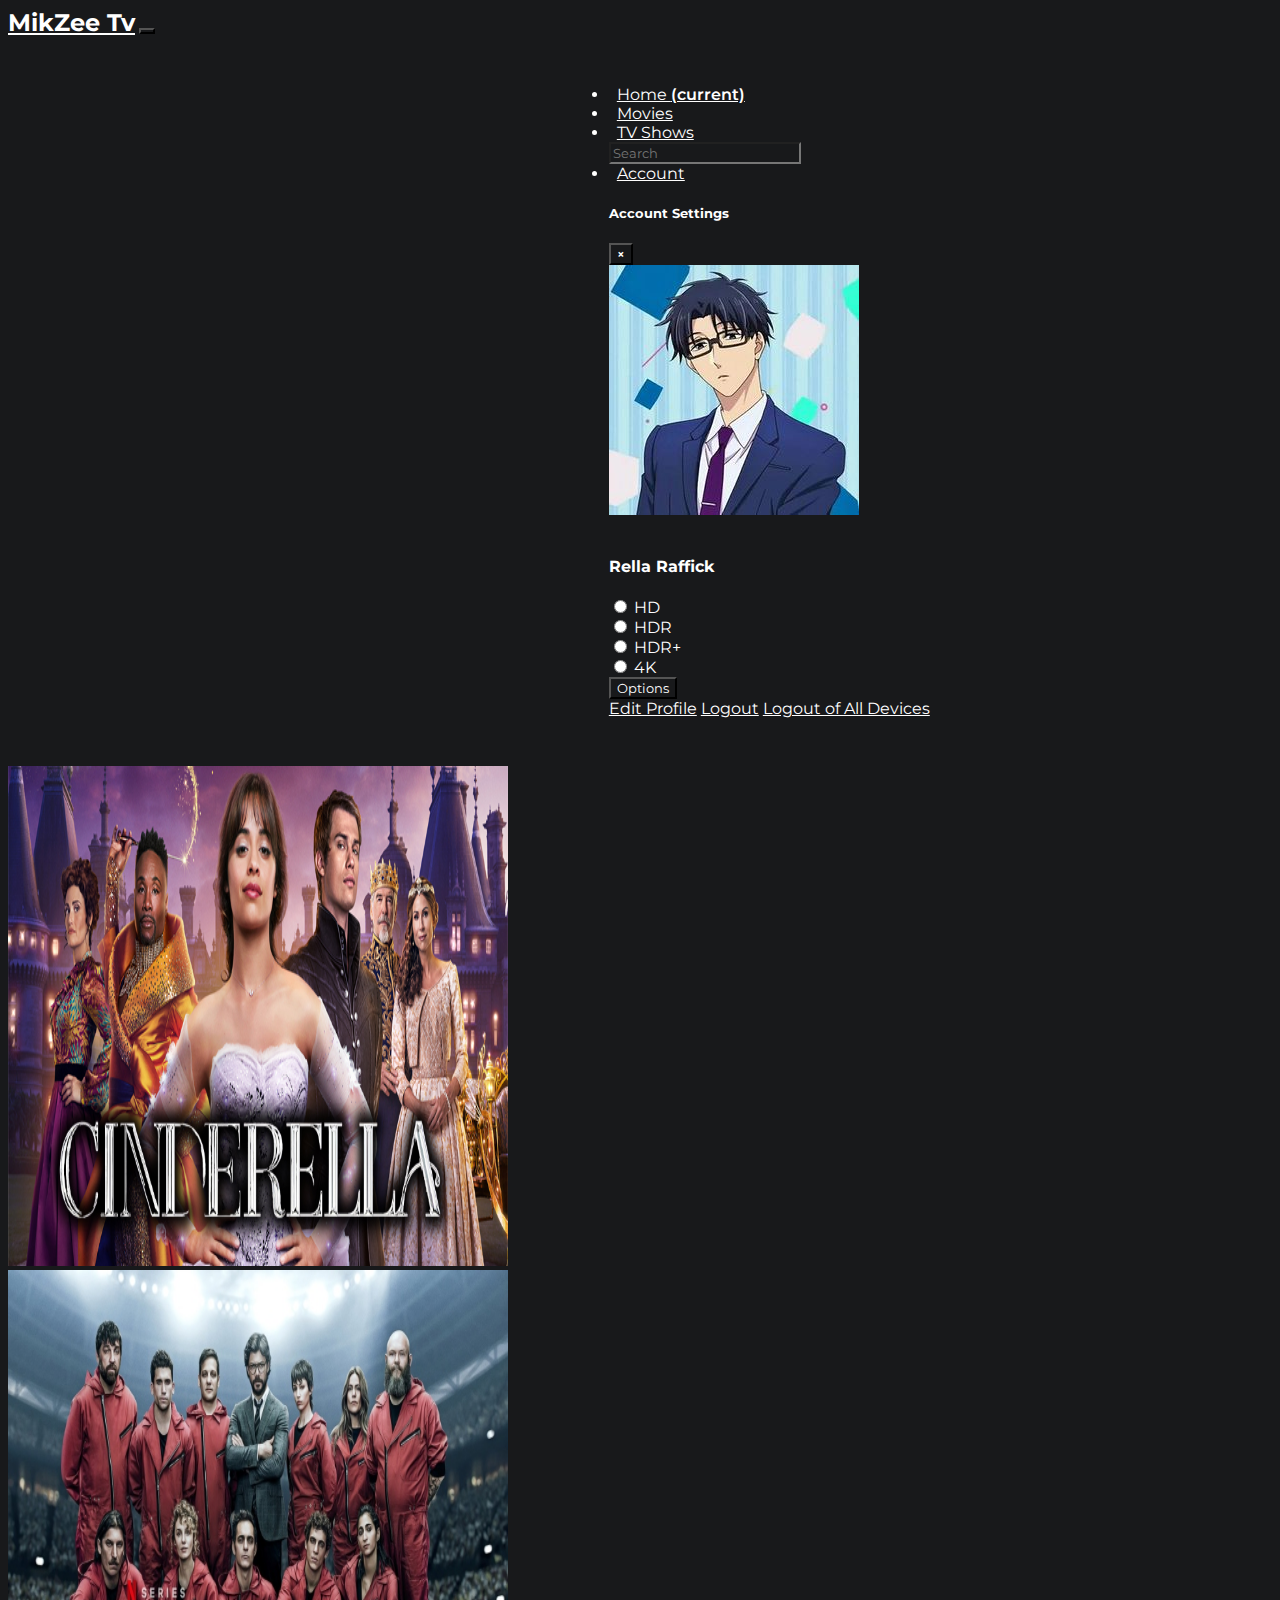
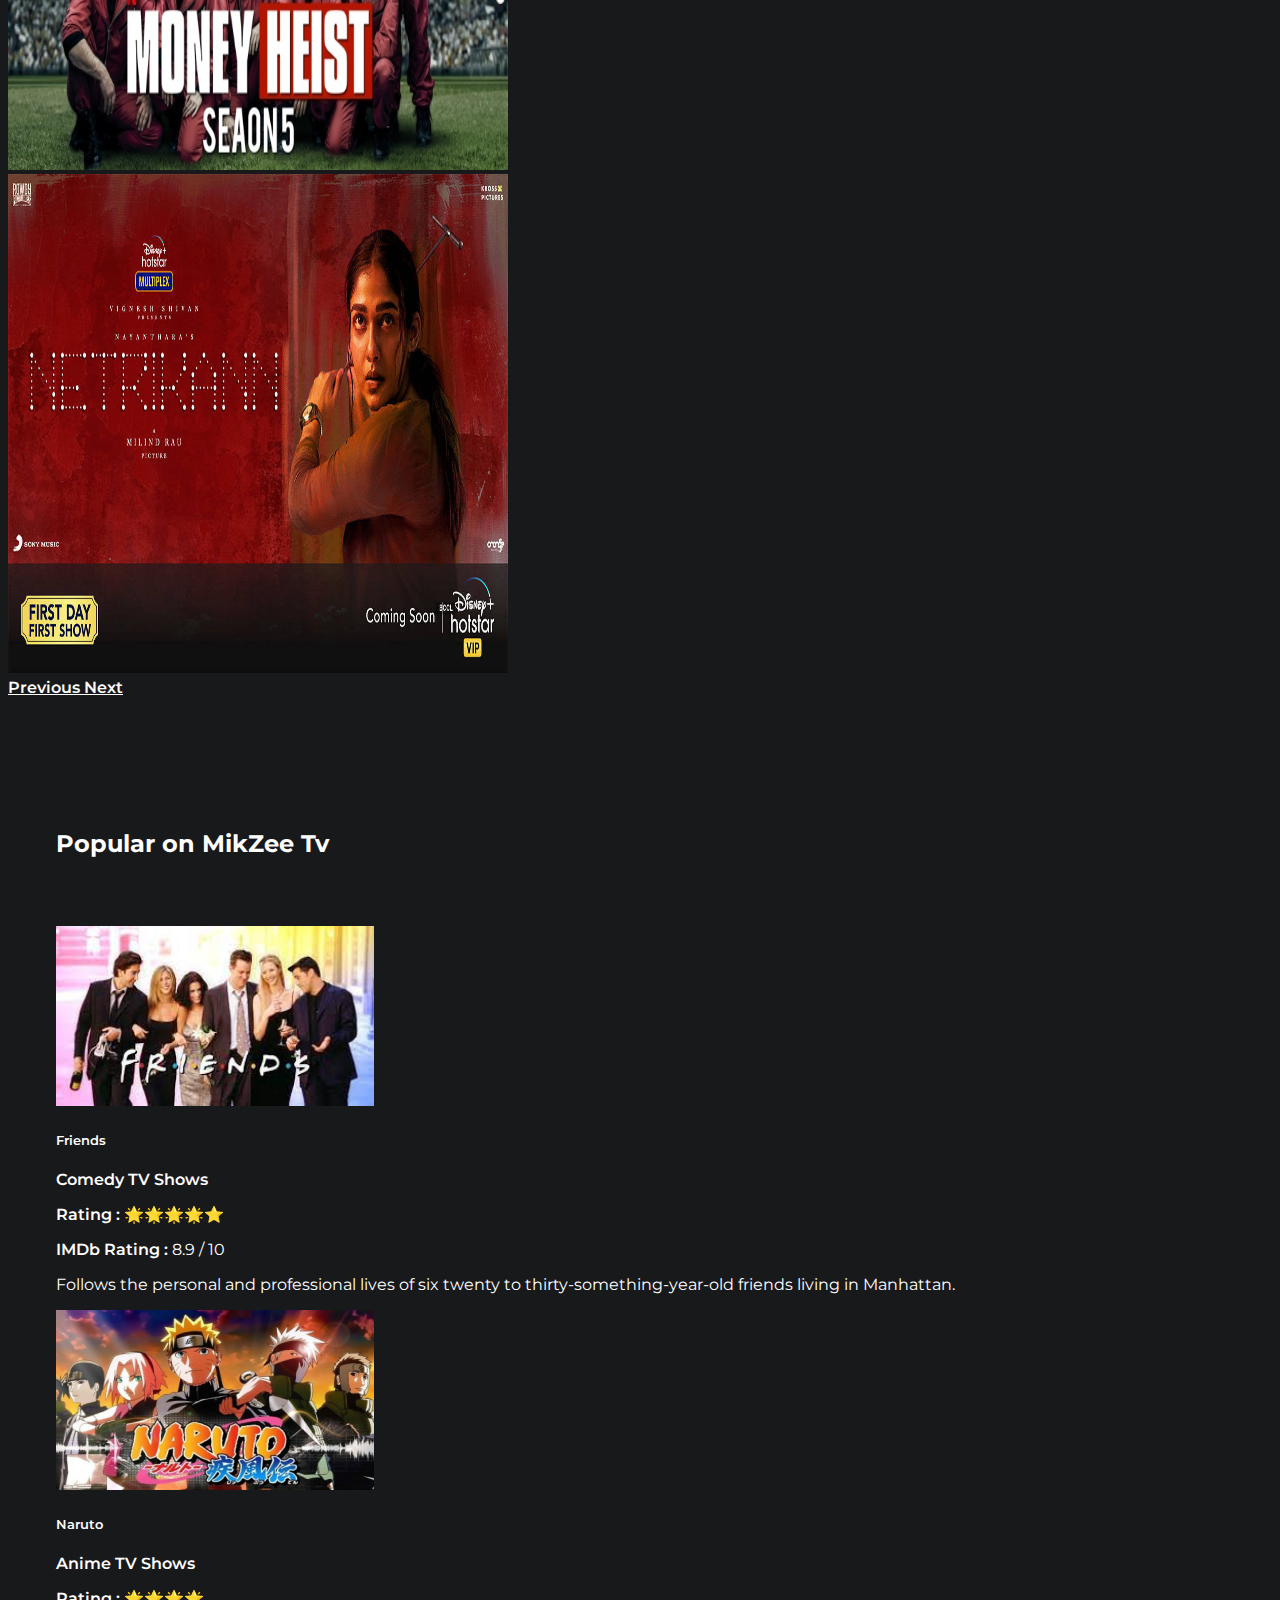
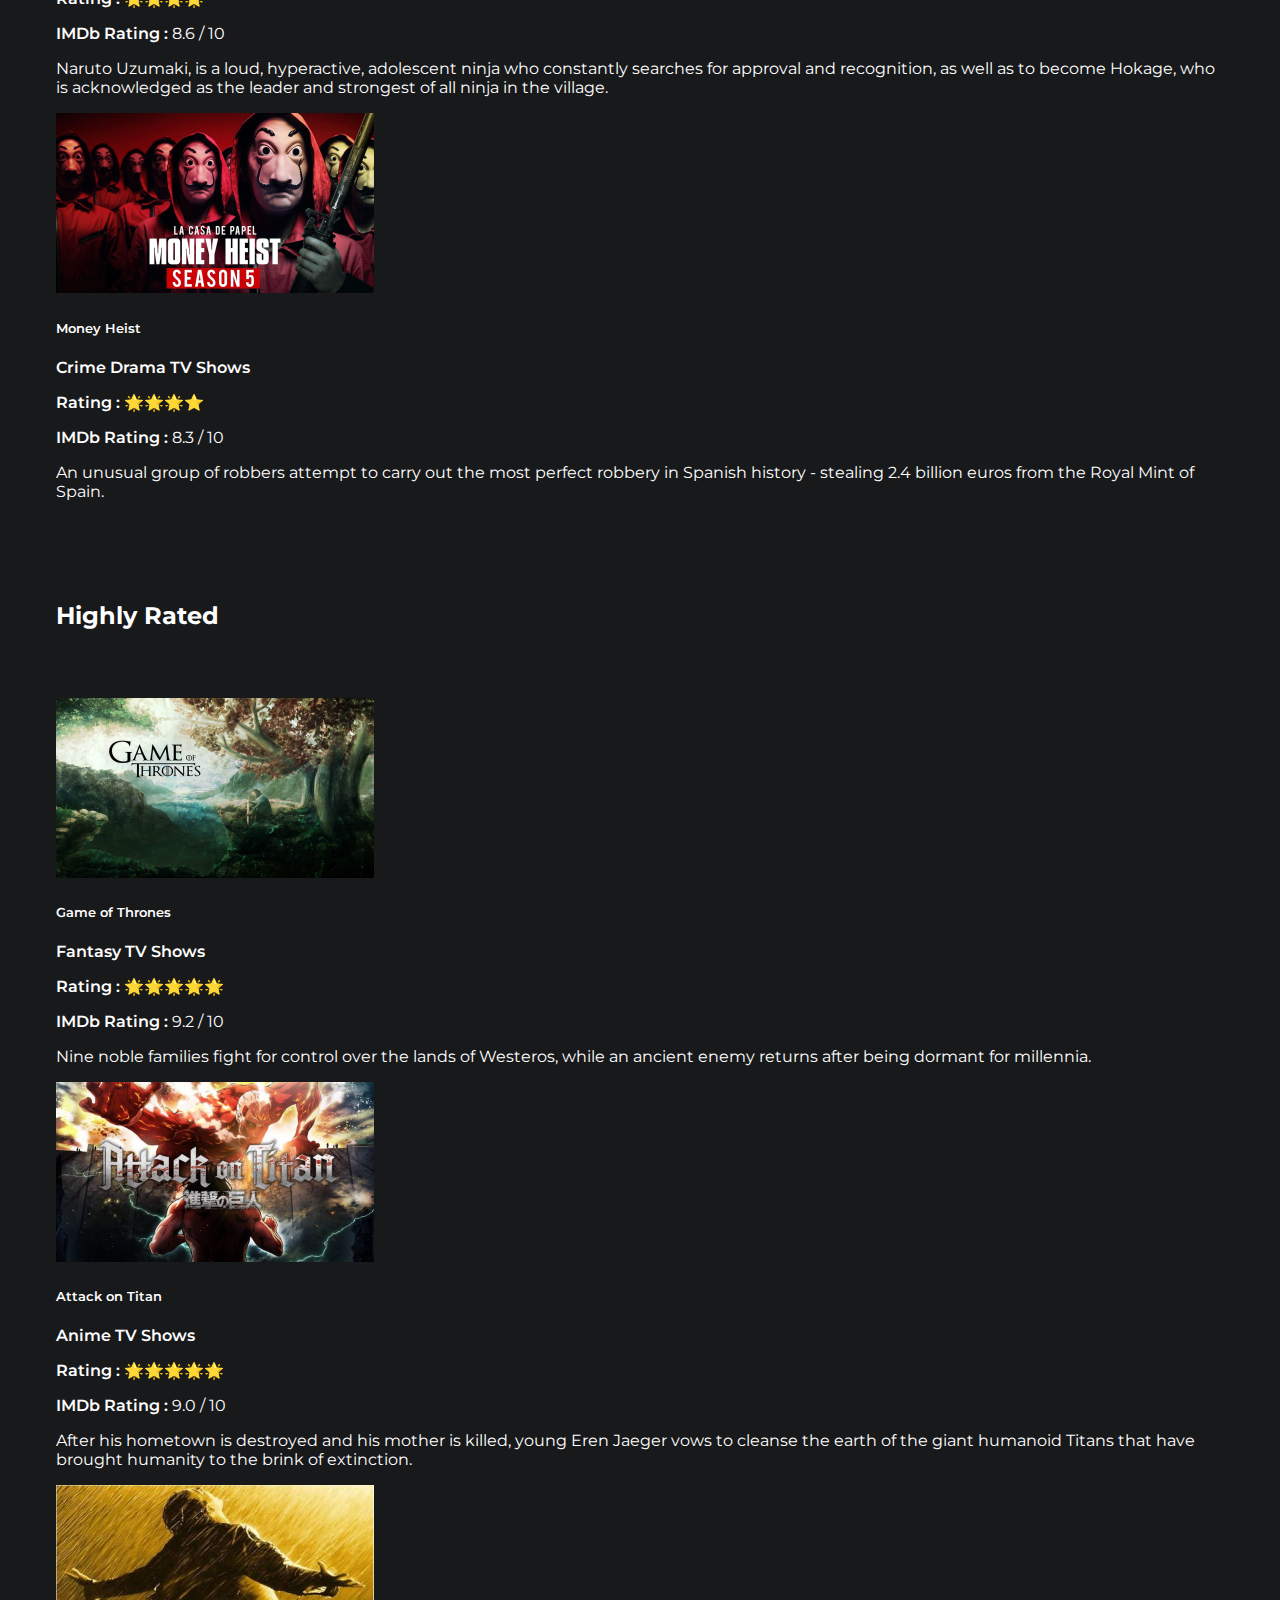
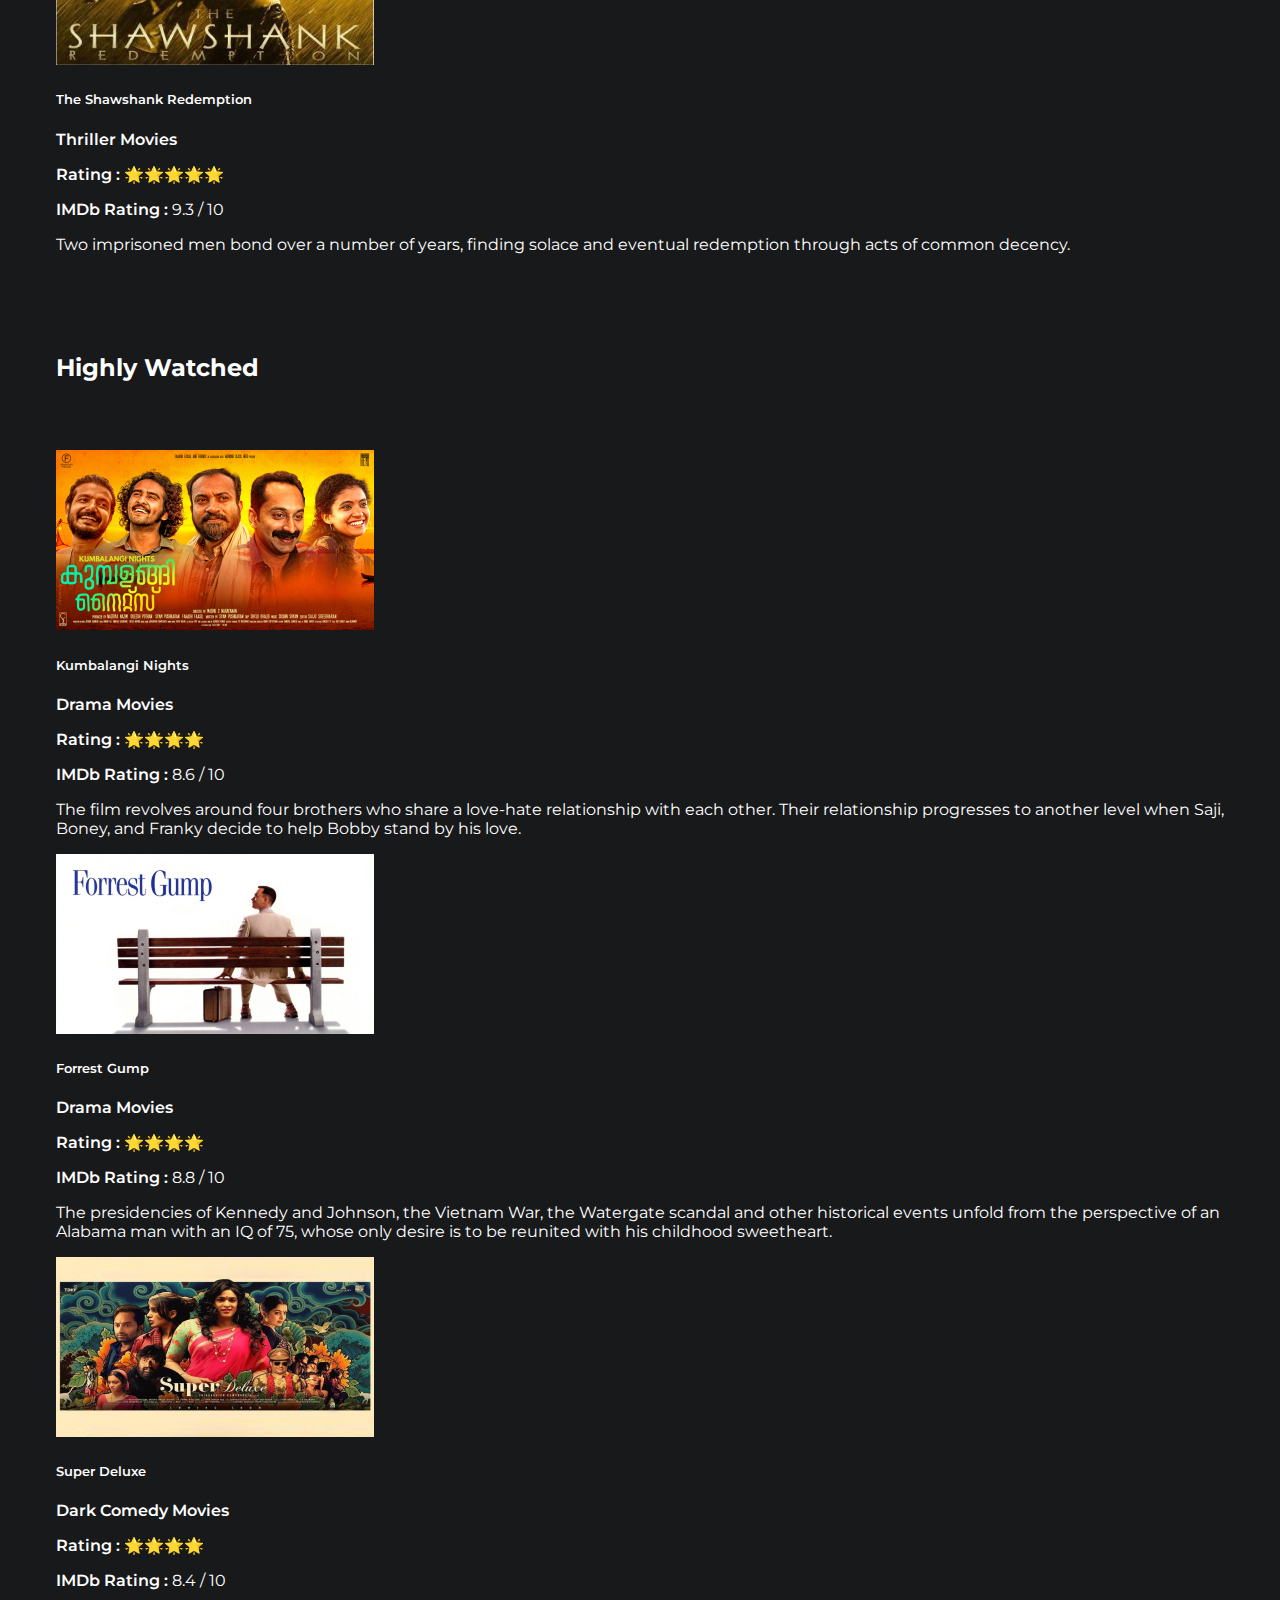
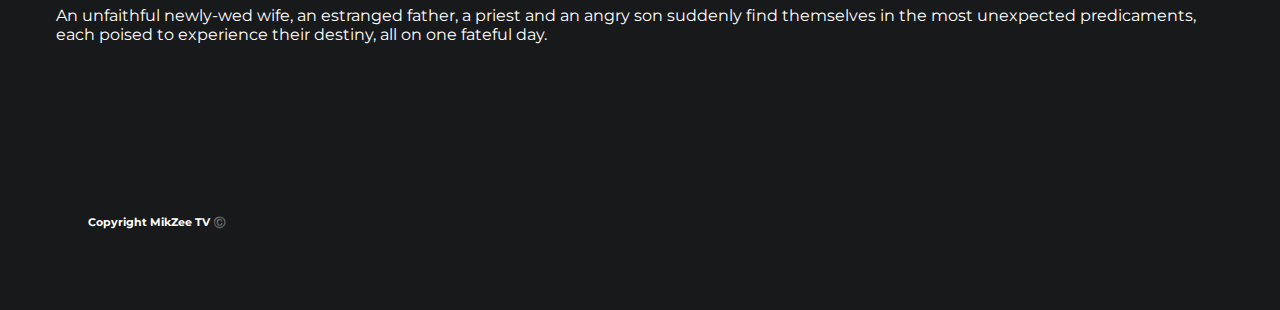
<file: Movie Site Project/index.html>
<!DOCTYPE html>
<html lang="en">
<head>
    <meta charset="UTF-8">
    <meta http-equiv="X-UA-Compatible" content="IE=edge">
    <meta name="viewport" content="width=device-width, initial-scale=1.0">
    <title>🏠 Home - MikZee TV</title>
    <!--Favicon-->
    <link rel="icon" href="favicon.ico" type="icon type">
    <!--Stylesheet-->
    <link rel="stylesheet" href="style.css">
    <!--Font Awesome CDN-->
    <link rel="stylesheet" href="https://use.fontawesome.com/releases/v5.15.4/css/all.css" integrity="sha384-DyZ88mC6Up2uqS4h/KRgHuoeGwBcD4Ng9SiP4dIRy0EXTlnuz47vAwmeGwVChigm" crossorigin="anonymous">
    <!--Bootstrap CDN-->
    <link rel="stylesheet" href="https://cdn.jsdelivr.net/npm/bootstrap@4.6.0/dist/css/bootstrap.min.css" integrity="sha384-B0vP5xmATw1+K9KRQjQERJvTumQW0nPEzvF6L/Z6nronJ3oUOFUFpCjEUQouq2+l" crossorigin="anonymous">
</head>
<body>

  <!--Navbar-->
  <section id="nav">
    <div class="container-fluid">
      <nav class="navbar navbar-expand-lg navbar-dark bg-transparent">
        <!--Navbar Logo-->
        <a class="brand" href="#"> MikZee Tv</a>
        <button class="navbar-toggler" type="button" data-toggle="collapse" data-target="#navbarNav" aria-controls="navbarNav" aria-expanded="false" aria-label="Toggle navigation"><span class="navbar-toggler-icon"></span></button>
          <div class="collapse navbar-collapse" id="navbarNav">
          <!--Nav Items-->
          <ul class="navbar-nav">
            <li class="nav-item active">
              <a class="nav-link" href="index.html">Home <span class="sr-only">(current)</span></a>
            </li> 
            <li class="nav-item active">
              <a class="nav-link" href="movies.html">Movies</a>
            </li>
            <li class="nav-item active">
              <a class="nav-link" href="tvShows.html">TV Shows</a>
            </li>
          <!--Nav Search Bar-->
          <form class="form-inline my-2 my-lg-0 mx-2">
            <input class="form-control mr-sm-2" type="search" placeholder="Search" aria-label="Search">
            <a class="ml-2" href="tvShows.html"><i class="fas fa-search"></i></a>
          </form>
          <!--Modal-->
          <li class="nav-item active ml-3">
            <a class="nav-link" type="button" class="btn btn-primary" data-toggle="modal" data-target="#account" href="tvShows.html">Account</a>
          </li>
          <div class="modal fade" id="account" tabindex="-1" aria-labelledby="exampleModalLabel" aria-hidden="true">
            <div class="modal-dialog">
              <div class="modal-content">
                <div class="modal-header">
                  <!--Modal Title-->
                  <h5 class="modal-title">Account Settings</h5>
                  <button type="button" class="close" data-dismiss="modal" aria-label="Close"><span aria-hidden="true">&times;</span></button>
                </div>
                  <!--Modal Content-->
                    <div class="modal-body text-center">
                      <img src="pp.jpg" class="img-fluid" alt="...">
                      <h4 style="padding-top: 1rem;">Rella Raffick</h4>
                      <!--Modal Radio Buttons-->
                      <div class="form-check form-check-inline">
                        <input class="form-check-input" type="radio" name="inlineRadioOptions" id="inlineRadio1" value="option1">
                        <label class="form-check-label" for="inlineRadio1">HD</label>
                      </div>
                      <div class="form-check form-check-inline">
                        <input class="form-check-input" type="radio" name="inlineRadioOptions" id="inlineRadio2" value="option2">
                        <label class="form-check-label" for="inlineRadio2">HDR</label>
                      </div>
                      <div class="form-check form-check-inline">
                        <input class="form-check-input" type="radio" name="inlineRadioOptions" id="inlineRadio3" value="option3">
                        <label class="form-check-label" for="inlineRadio3">HDR+</label>
                      </div>
                      <div class="form-check form-check-inline">
                        <input class="form-check-input" type="radio" name="inlineRadioOptions" id="inlineRadio4" value="option4">
                        <label class="form-check-label" for="inlineRadio4">4K</label>
                      </div>
                    </div>
                    <div class="modal-footer">
                      <!--Modal Dropdown-->
                      <div class="dropdown">
                            <button class="btn btn-danger dropdown-toggle" type="button" id="dropdownMenuButton" data-toggle="dropdown" aria-haspopup="true" aria-expanded="false"> Options </button>
                        <div class="dropdown-menu" aria-labelledby="dropdownMenuButton">
                          <a class="dropdown-item" href="#">Edit Profile</a>
                          <a class="dropdown-item" href="#">Logout</a>
                          <a class="dropdown-item" href="#">Logout of All Devices</a>
                        </div>
                      </div>
                    </div>
                  </div>
                </div>
              </div>
            </ul>
          </div>
        </nav>
      </div>
    </section>

  <!--Carousel-->
  <section id="carousel">
    <div class="container-fluid">
      <div id="carouselExampleIndicators" class="carousel slide" data-ride="carousel">
        <div class="carousel-inner">
            <!--Carousel Items-->
            <div class="carousel-item active">
              <img src="1.jpg" class="d-block w-100" width="500px" height="500px">
            </div>
            <div class="carousel-item">
              <img src="2.jpg" class="d-block w-100"  width="500px" height="500px">
            </div>
            <div class="carousel-item">
              <img src="3.jpg" class="d-block w-100"  width="500px" height="500px">
            </div>
          </div>
        <a class="carousel-control-prev" href="#carouselExampleIndicators" role="button" data-slide="prev">
          <span class="carousel-control-prev-icon" aria-hidden="true"></span>
          <span class="sr-only">Previous</span>
        </a>
        <a class="carousel-control-next" href="#carouselExampleIndicators" role="button" data-slide="next">
          <span class="carousel-control-next-icon" aria-hidden="true"></span>
          <span class="sr-only">Next</span>
        </a> 
      </div>
    </div>
  </section>

  <!--Featured Section-->
  <section id="featured">
    <div class="container-fluid space">
      <div class="featured-container">
        <h2 class="featured-header">Popular on MikZee Tv</h2>
        <!--Popular On Card Deck-->
        <div class="card-deck">
          <div class="card bg-dark">
            <img src="Friends.jpg" class="card-img-top" alt="...">
            <div class="card-body">
              <h5 class="card-title">Friends</h5>
              <span class="badge badge-pill badge-info">Comedy</span>
              <span class="badge badge-pill badge-primary">TV Shows</span>
              <p class="card-text mt-3"><span>Rating : </span>🌟🌟🌟🌟⭐</p>
              <p class="card-text"><span>IMDb Rating : </span>8.9 / 10</p>
              <p class="card-text">Follows the personal and professional lives of six twenty to thirty-something-year-old friends living in Manhattan.</p>
            </div>
          </div>
          <div class="card bg-dark">
            <img src="Naruto.jpg" class="card-img-top" alt="...">
            <div class="card-body">
              <h5 class="card-title">Naruto</h5>
              <span class="badge badge-pill badge-info">Anime</span>
              <span class="badge badge-pill badge-primary">TV Shows</span>
              <p class="card-text mt-3"><span>Rating : </span>🌟🌟🌟🌟</p>
              <p class="card-text"><span>IMDb Rating : </span>8.6 / 10</p>
              <p class="card-text">Naruto Uzumaki, is a loud, hyperactive, adolescent ninja who constantly searches for approval and recognition, as well as to become Hokage, who is acknowledged as the leader and strongest of all ninja in the village.</p>
             </div>
          </div>
          <div class="card bg-dark ">
            <img src="MH.jpg" class="card-img-top" alt="...">
            <div class="card-body">
              <h5 class="card-title">Money Heist</h5>
              <span class="badge badge-pill badge-info">Crime Drama</span>
              <span class="badge badge-pill badge-primary">TV Shows</span>
              <p class="card-text mt-3"><span>Rating : </span>🌟🌟🌟⭐</p>
              <p class="card-text"><span>IMDb Rating : </span>8.3 / 10</p>
              <p class="card-text">An unusual group of robbers attempt to carry out the most perfect robbery in Spanish history - stealing 2.4 billion euros from the Royal Mint of Spain.</p>
            </div>
          </div>
          </div> 
        </div>
        <div class="featured-container">
          <h2 class="featured-header">Highly Rated</h2>
          <!--Highly Rated Card Deck-->
          <div class="card-deck">
            <div class="card bg-dark">
              <img src="Got final.jpg" class="card-img-top" alt="...">
              <div class="card-body">
                <h5 class="card-title">Game of Thrones</h5>
                <span class="badge badge-pill badge-info">Fantasy</span>
                <span class="badge badge-pill badge-primary">TV Shows</span>
                <p class="card-text mt-3"><span>Rating : </span>🌟🌟🌟🌟🌟</p>
                <p class="card-text"><span>IMDb Rating : </span>9.2 / 10</p>
                <p class="card-text">Nine noble families fight for control over the lands of Westeros, while an ancient enemy returns after being dormant for millennia.</p>
              </div>
            </div>
            <div class="card bg-dark">
              <img src="Aot.jpg" class="card-img-top" alt="...">
              <div class="card-body">
                <h5 class="card-title">Attack on Titan</h5>
                <span class="badge badge-pill badge-info">Anime</span>
                <span class="badge badge-pill badge-primary">TV Shows</span>
                <p class="card-text mt-3"><span>Rating : </span>🌟🌟🌟🌟🌟</p>
                <p class="card-text"><span>IMDb Rating : </span>9.0 / 10</p>
                <p class="card-text">After his hometown is destroyed and his mother is killed, young Eren Jaeger vows to cleanse the earth of the giant humanoid Titans that have brought humanity to the brink of extinction.</p>
               </div>
            </div>
            <div class="card bg-dark ">
              <img src="SR.jpg" class="card-img-top" alt="...">
              <div class="card-body">
                <h5 class="card-title">The Shawshank Redemption</h5>
                <span class="badge badge-pill badge-info">Thriller</span>
                <span class="badge badge-pill badge-danger">Movies</span>
                <p class="card-text mt-3"><span>Rating : </span>🌟🌟🌟🌟🌟</p>
                <p class="card-text"><span>IMDb Rating : </span>9.3 / 10</p>
                <p class="card-text">Two imprisoned men bond over a number of years, finding solace and eventual redemption through acts of common decency.</p>
              </div>
            </div>
            </div>
          </div>
            </div>
            <div class="featured-container">
              <h2 class="featured-header">Highly Watched</h2>
              <!--Highly Watched Card Deck-->
              <div class="card-deck">
                <div class="card bg-dark">
                  <img src="Kumbalangi Nights (1).jpg" class="card-img-top" alt="...">
                  <div class="card-body">
                    <h5 class="card-title">Kumbalangi Nights</h5>
                    <span class="badge badge-pill badge-info">Drama</span>
                    <span class="badge badge-pill badge-danger">Movies</span>
                    <p class="card-text mt-3"><span>Rating : </span>🌟🌟🌟🌟</p>
                    <p class="card-text"><span>IMDb Rating : </span>8.6 / 10</p>
                    <p class="card-text">The film revolves around four brothers who share a love-hate relationship with each other. Their relationship progresses to another level when Saji, Boney, and Franky decide to help Bobby stand by his love.</p>
                  </div>
                </div>
                <div class="card bg-dark">
                  <img src="FG.jpg" class="card-img-top" alt="...">
                  <div class="card-body">
                    <h5 class="card-title">Forrest Gump</h5>
                    <span class="badge badge-pill badge-info">Drama</span>
                    <span class="badge badge-pill badge-danger">Movies</span>
                    <p class="card-text mt-3"><span>Rating : </span>🌟🌟🌟🌟</p>
                    <p class="card-text"><span>IMDb Rating : </span>8.8 / 10</p>
                    <p class="card-text">The presidencies of Kennedy and Johnson, the Vietnam War, the Watergate scandal and other historical events unfold from the perspective of an Alabama man with an IQ of 75, whose only desire is to be reunited with his childhood sweetheart.</p>
                   </div>
                </div>
                <div class="card bg-dark ">
                  <img src="SD.jpg" class="card-img-top" alt="...">
                  <div class="card-body">
                    <h5 class="card-title">Super Deluxe</h5>
                    <span class="badge badge-pill badge-info">Dark Comedy</span>
                    <span class="badge badge-pill badge-danger">Movies</span>
                    <p class="card-text mt-3"><span>Rating : </span>🌟🌟🌟🌟</p>
                    <p class="card-text"><span>IMDb Rating : </span>8.4 / 10</p>
                    <p class="card-text">An unfaithful newly-wed wife, an estranged father, a priest and an angry son suddenly find themselves in the most unexpected predicaments, each poised to experience their destiny, all on one fateful day.</p>
                  </div>
                </div>
                </div>
              </div>
            </div>
      </div>
    </section>

<!--Footer Section-->
  <section id="footer">
    <div class="container-fluid">
      <div class="footer text-center">
        <!--Footer Icons-->
        <i class="fab fa-instagram fa-2x"></i>
        <i class="fab fa-linkedin-in fa-2x"></i>
        <i class="fab fab fa-twitter fa-2x"></i>
        <h6>Copyright MikZee TV ©️</h6>
      </div>
    </div>
  </section>

    <script src="https://code.jquery.com/jquery-3.5.1.slim.min.js" integrity="sha384-DfXdz2htPH0lsSSs5nCTpuj/zy4C+OGpamoFVy38MVBnE+IbbVYUew+OrCXaRkfj" crossorigin="anonymous"></script>
    <script src="https://cdn.jsdelivr.net/npm/popper.js@1.16.1/dist/umd/popper.min.js" integrity="sha384-9/reFTGAW83EW2RDu2S0VKaIzap3H66lZH81PoYlFhbGU+6BZp6G7niu735Sk7lN" crossorigin="anonymous"></script>
    <script src="https://cdn.jsdelivr.net/npm/bootstrap@4.6.0/dist/js/bootstrap.min.js" integrity="sha384-+YQ4JLhjyBLPDQt//I+STsc9iw4uQqACwlvpslubQzn4u2UU2UFM80nGisd026JF" crossorigin="anonymous"></script>    
</body>
</html>
</file>
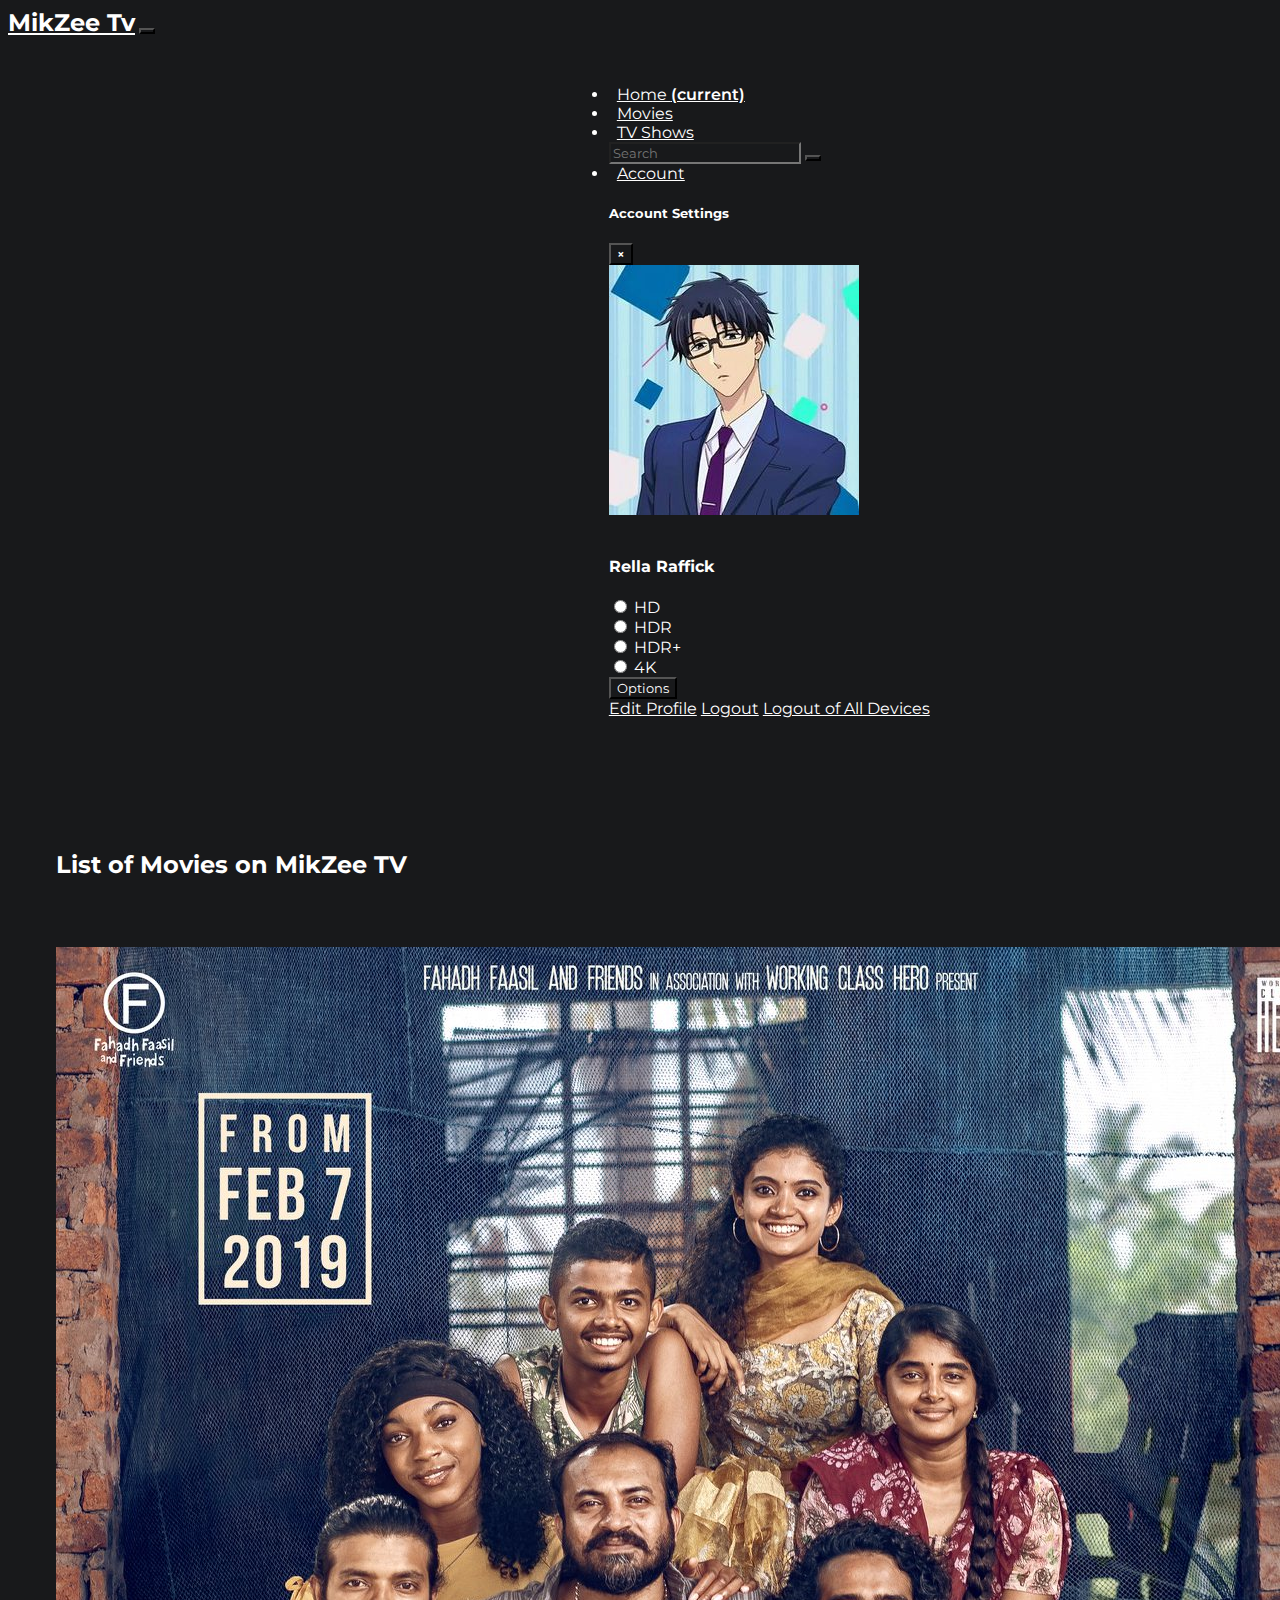
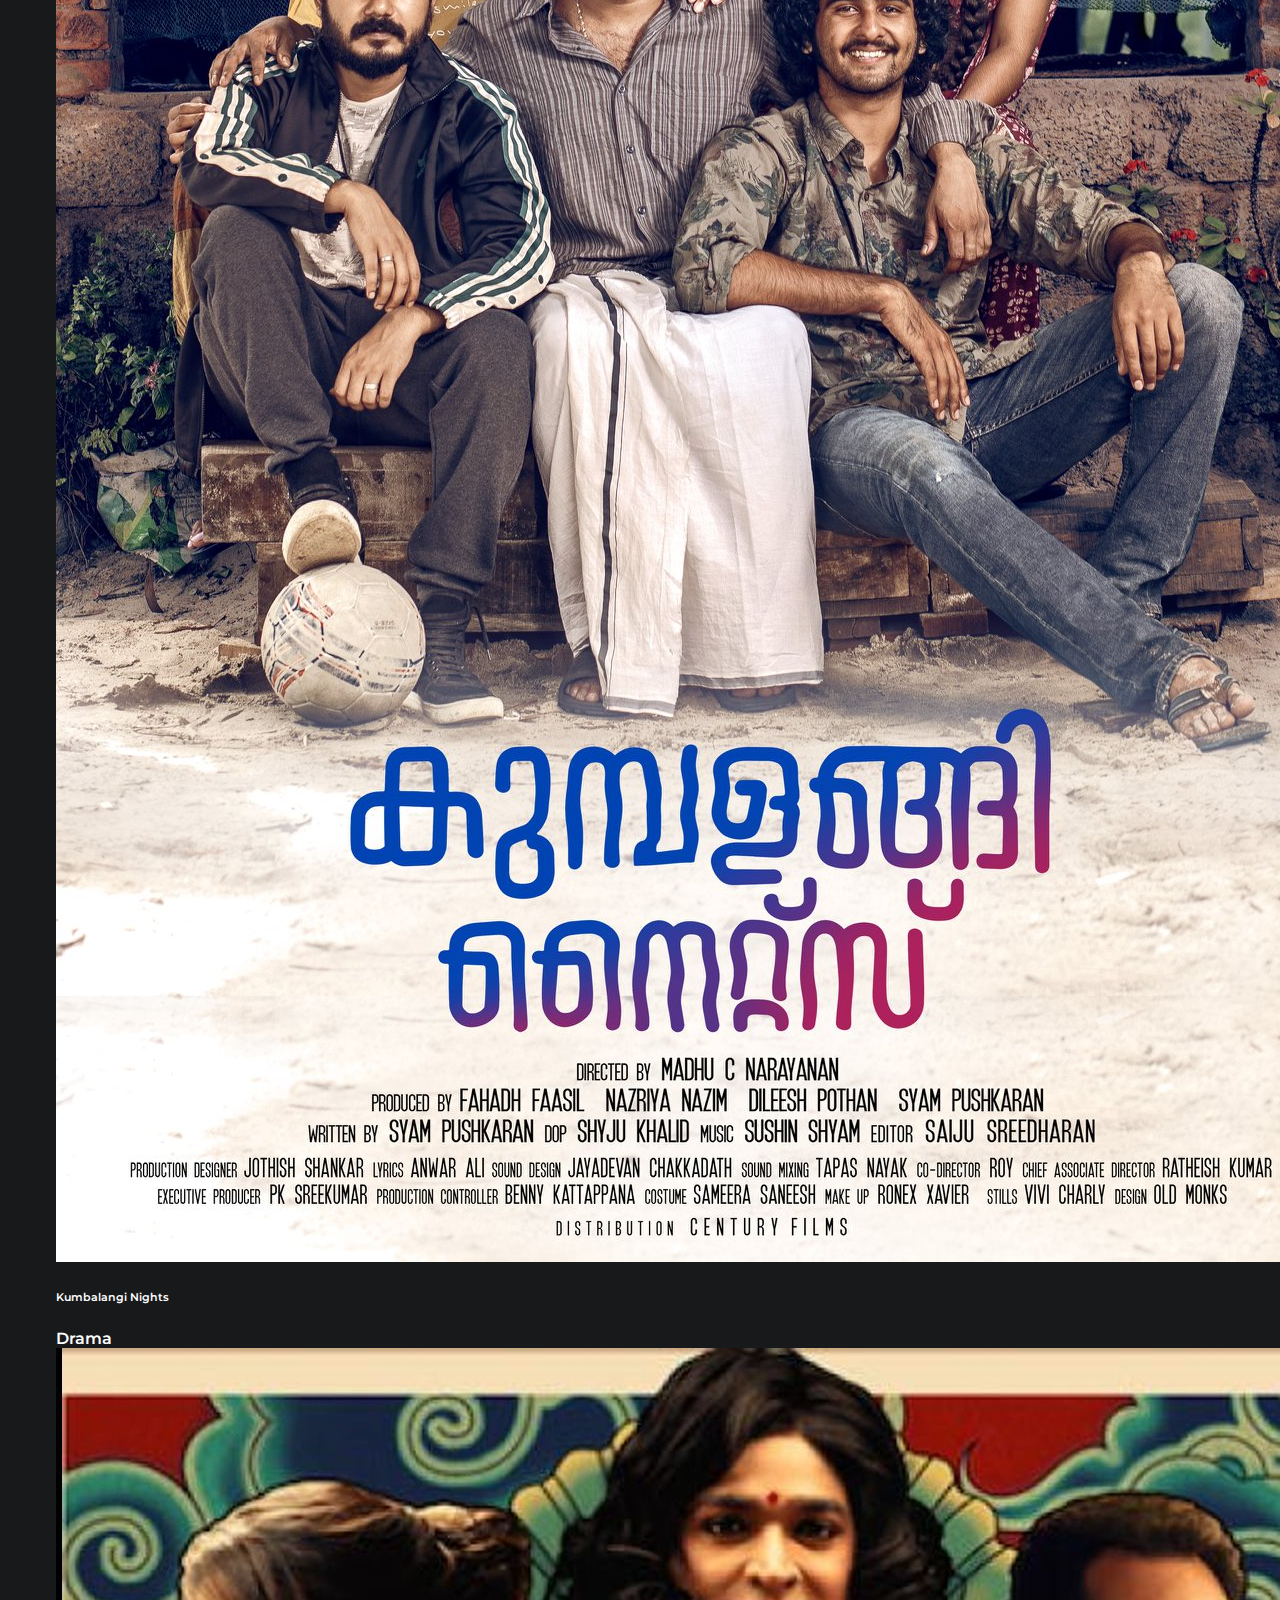
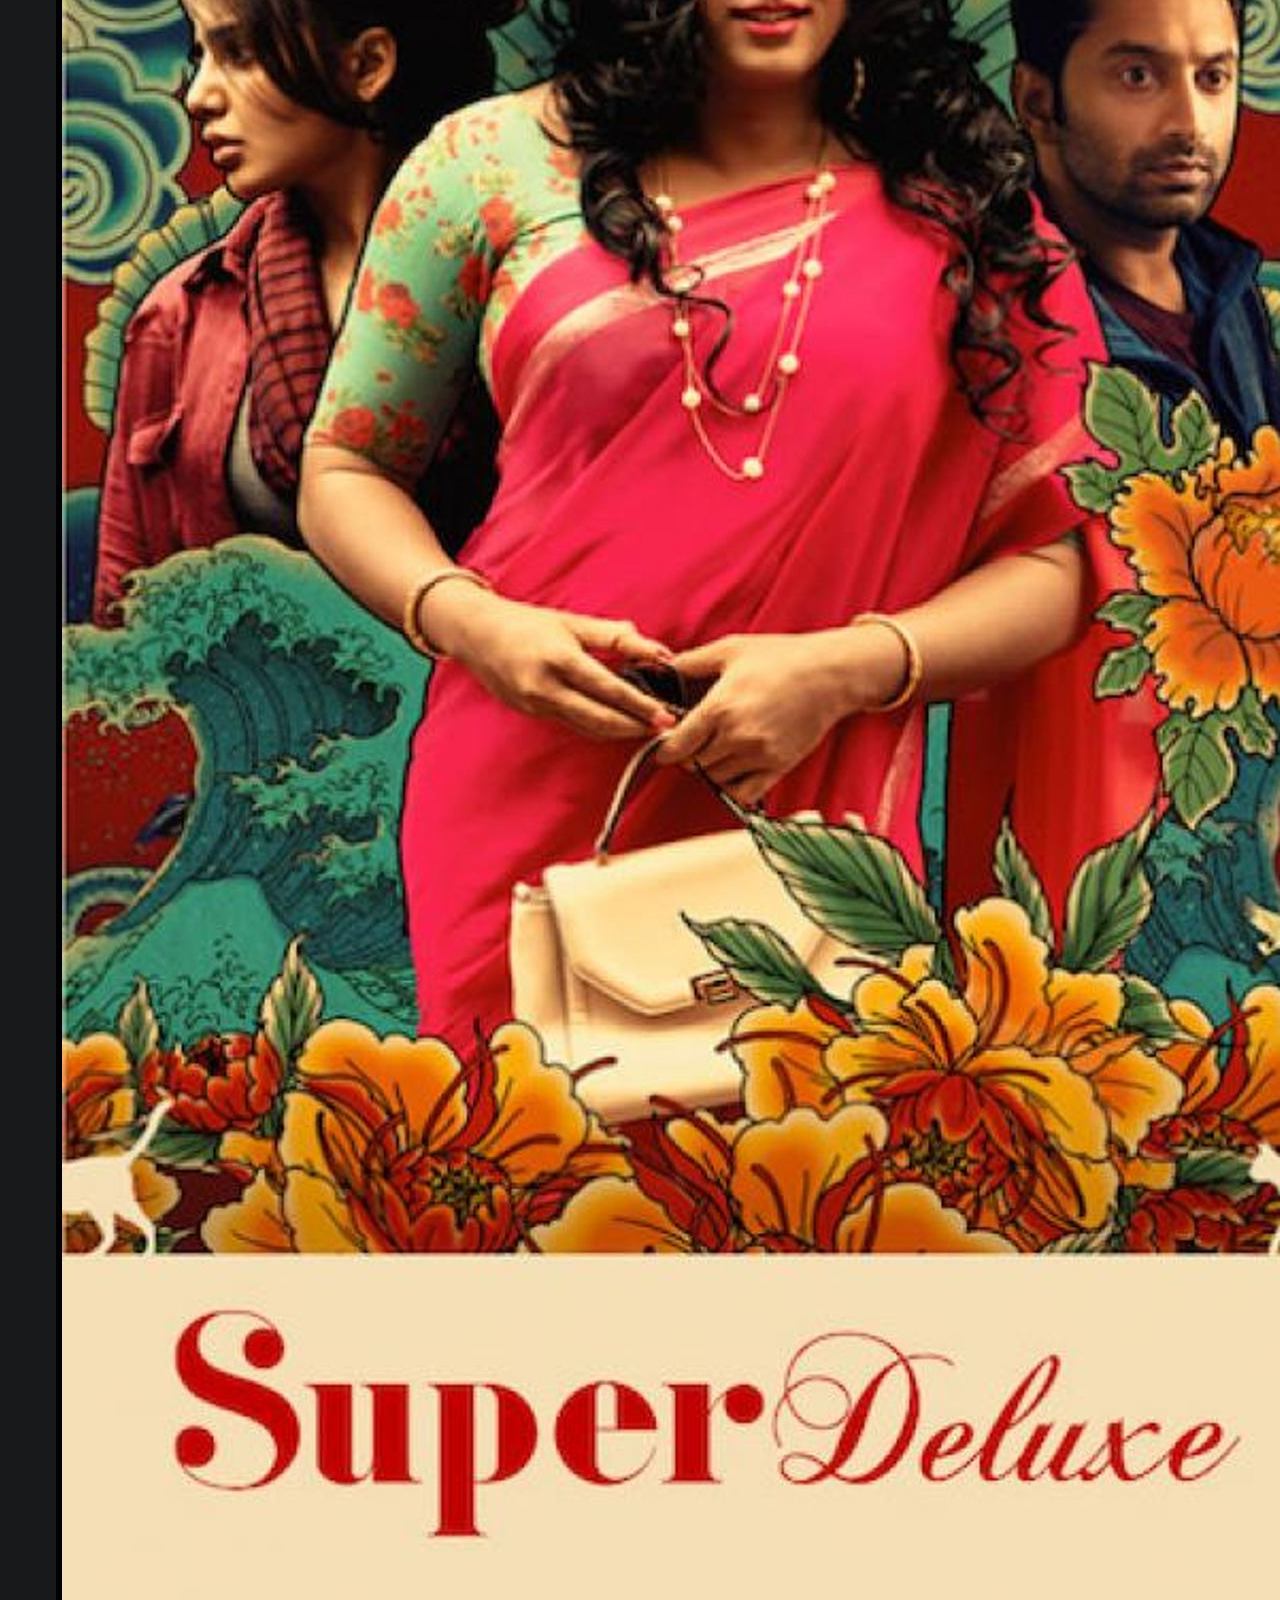
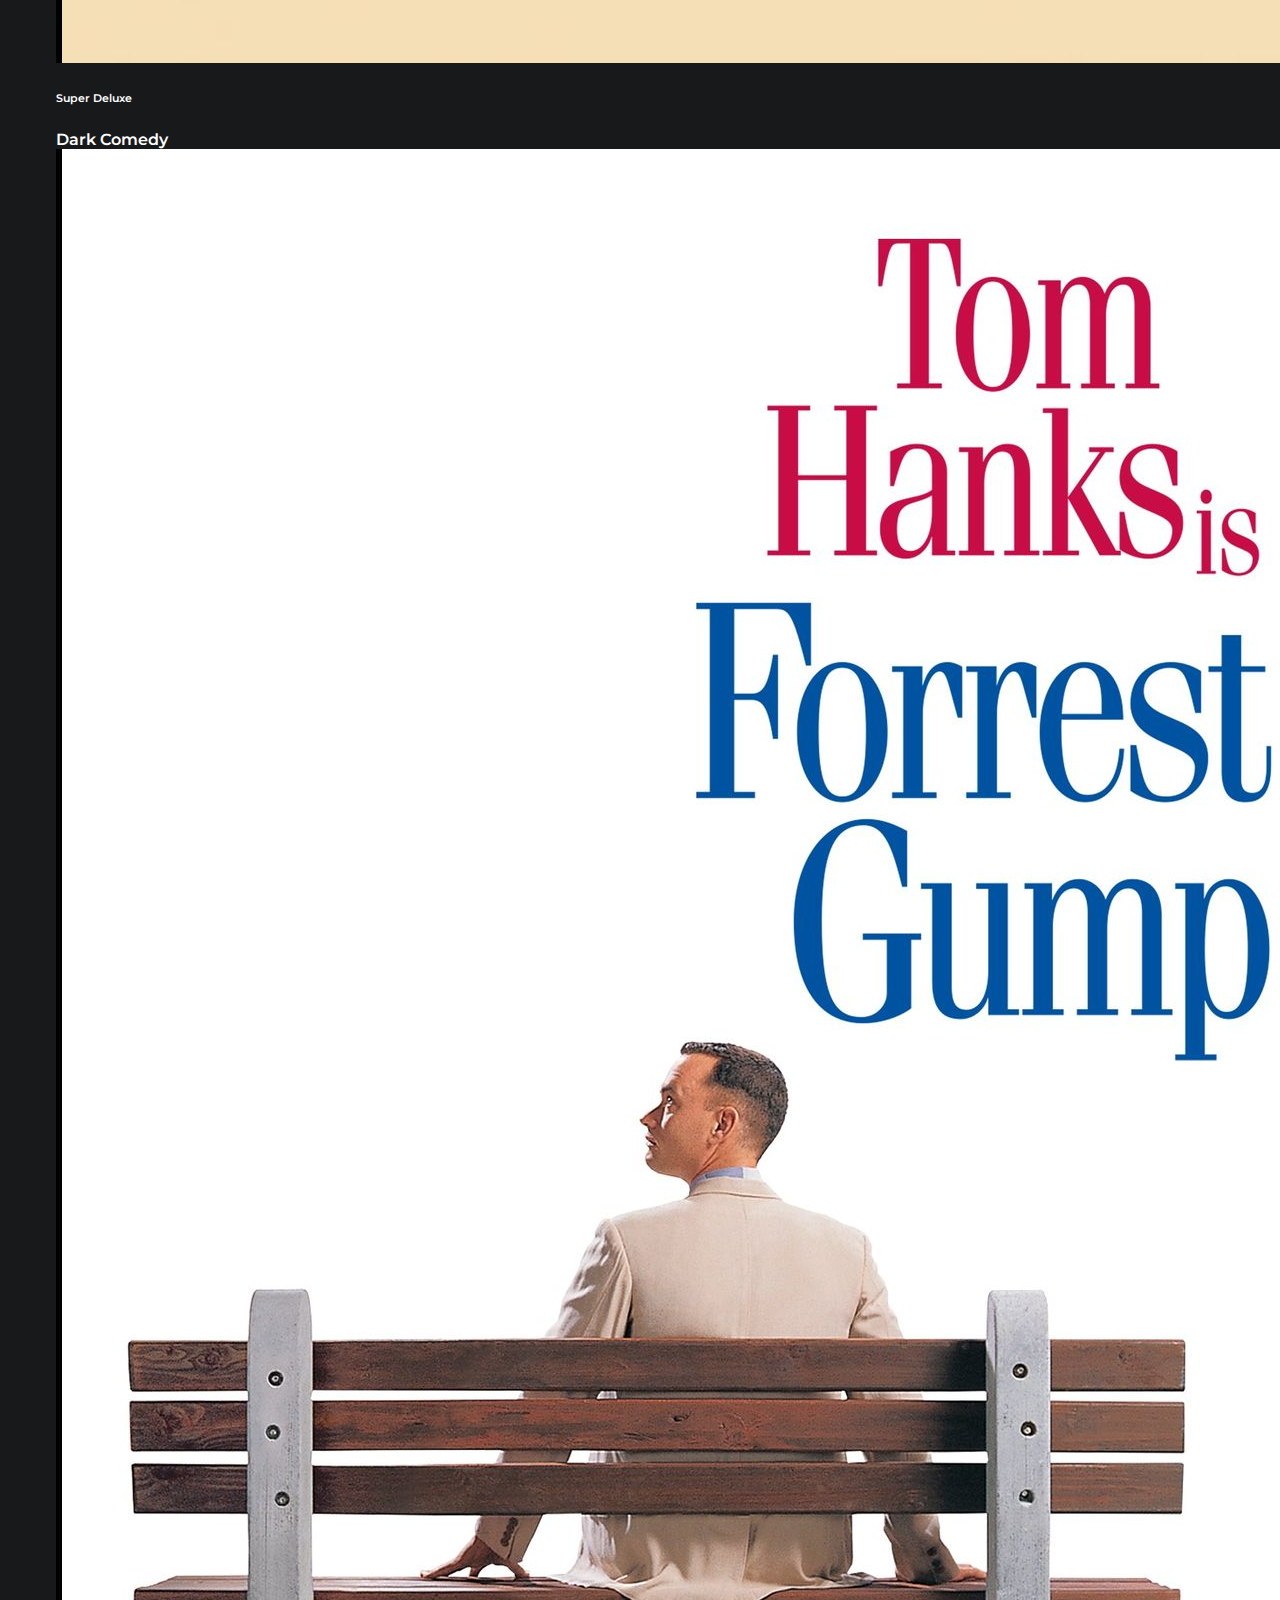
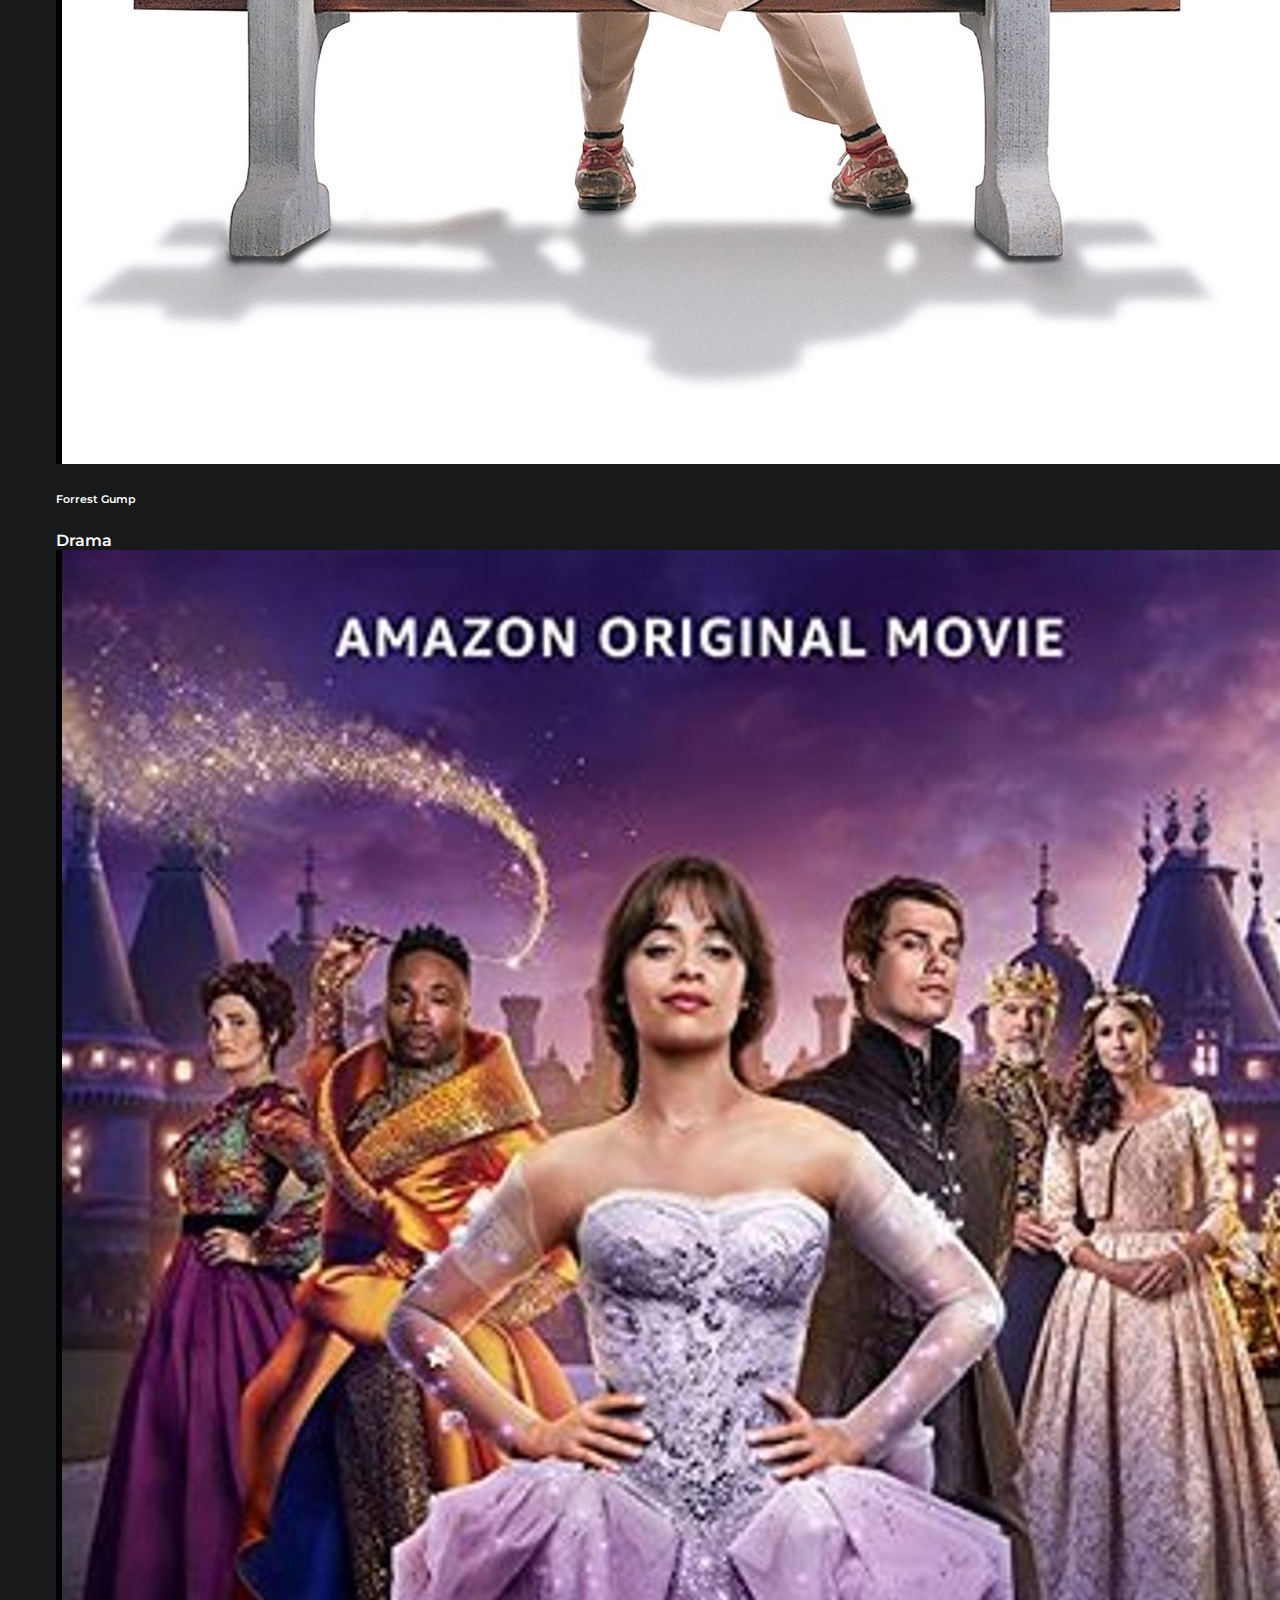
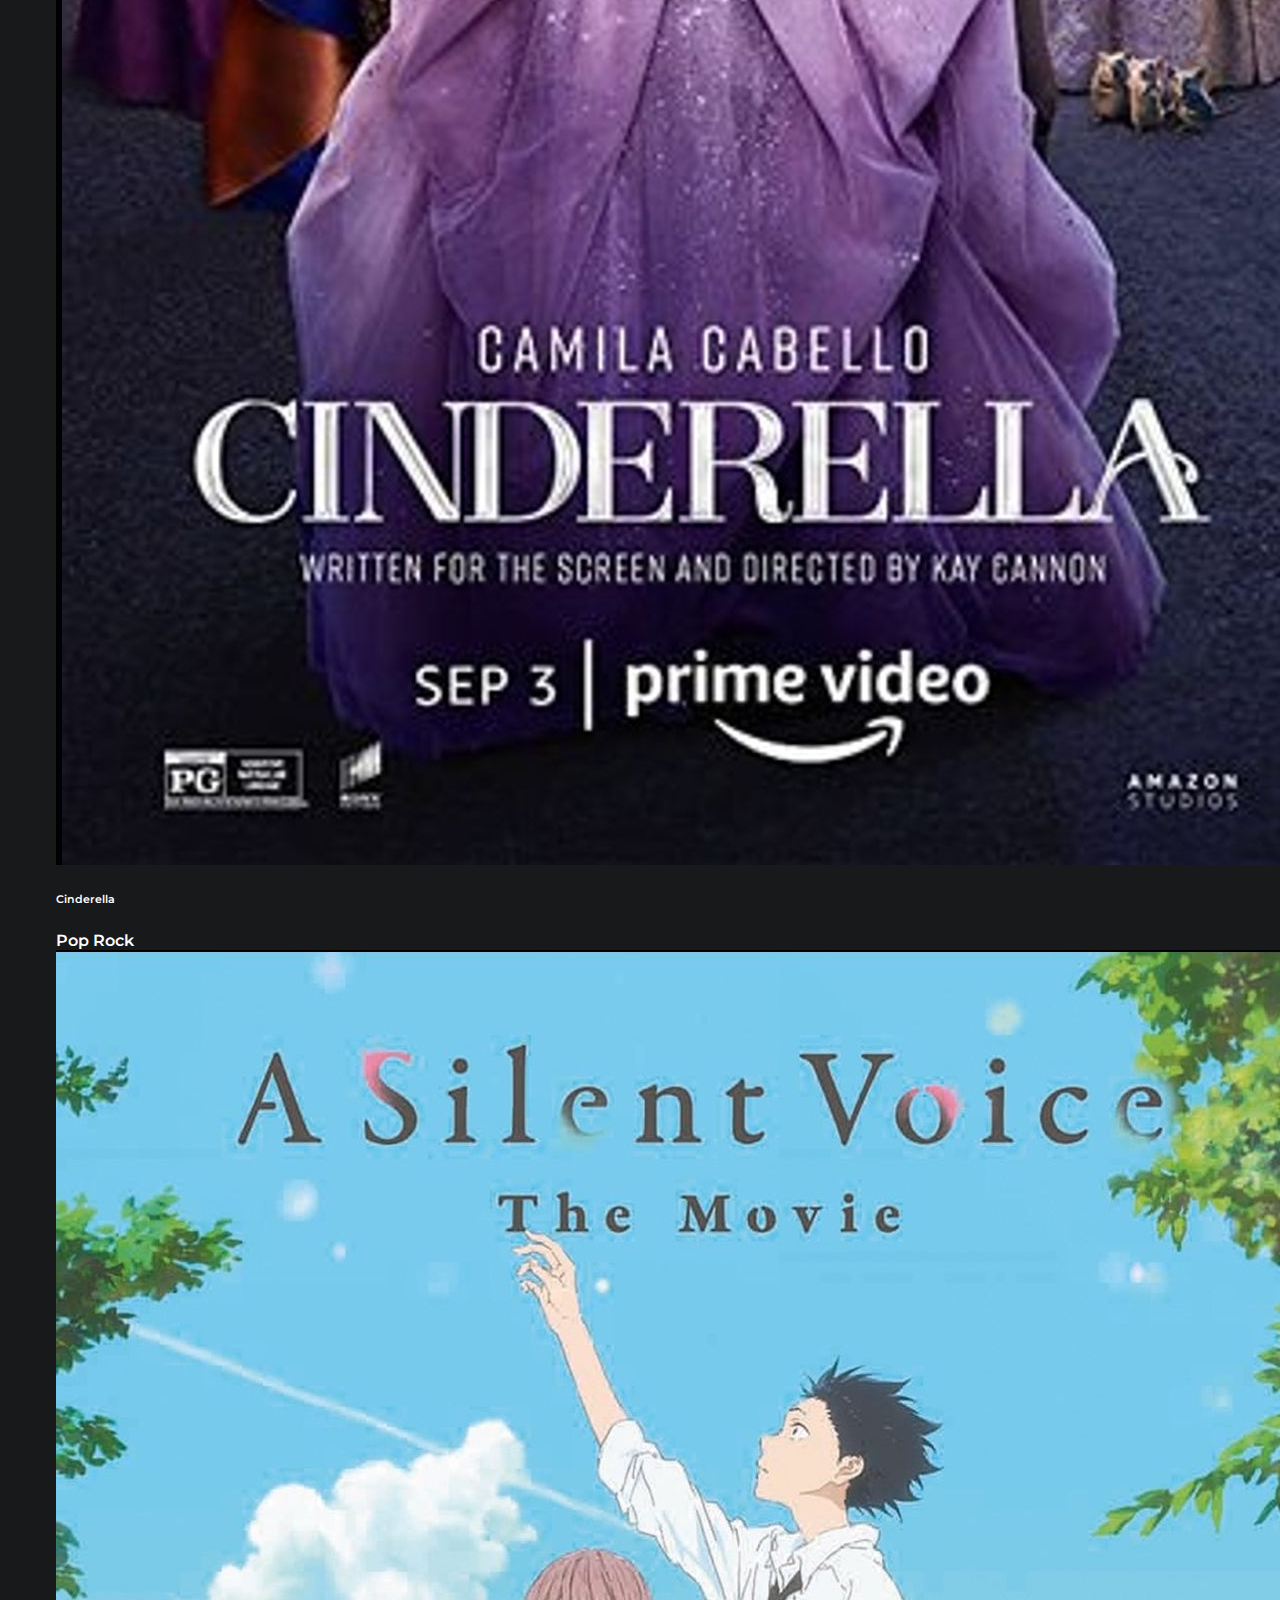
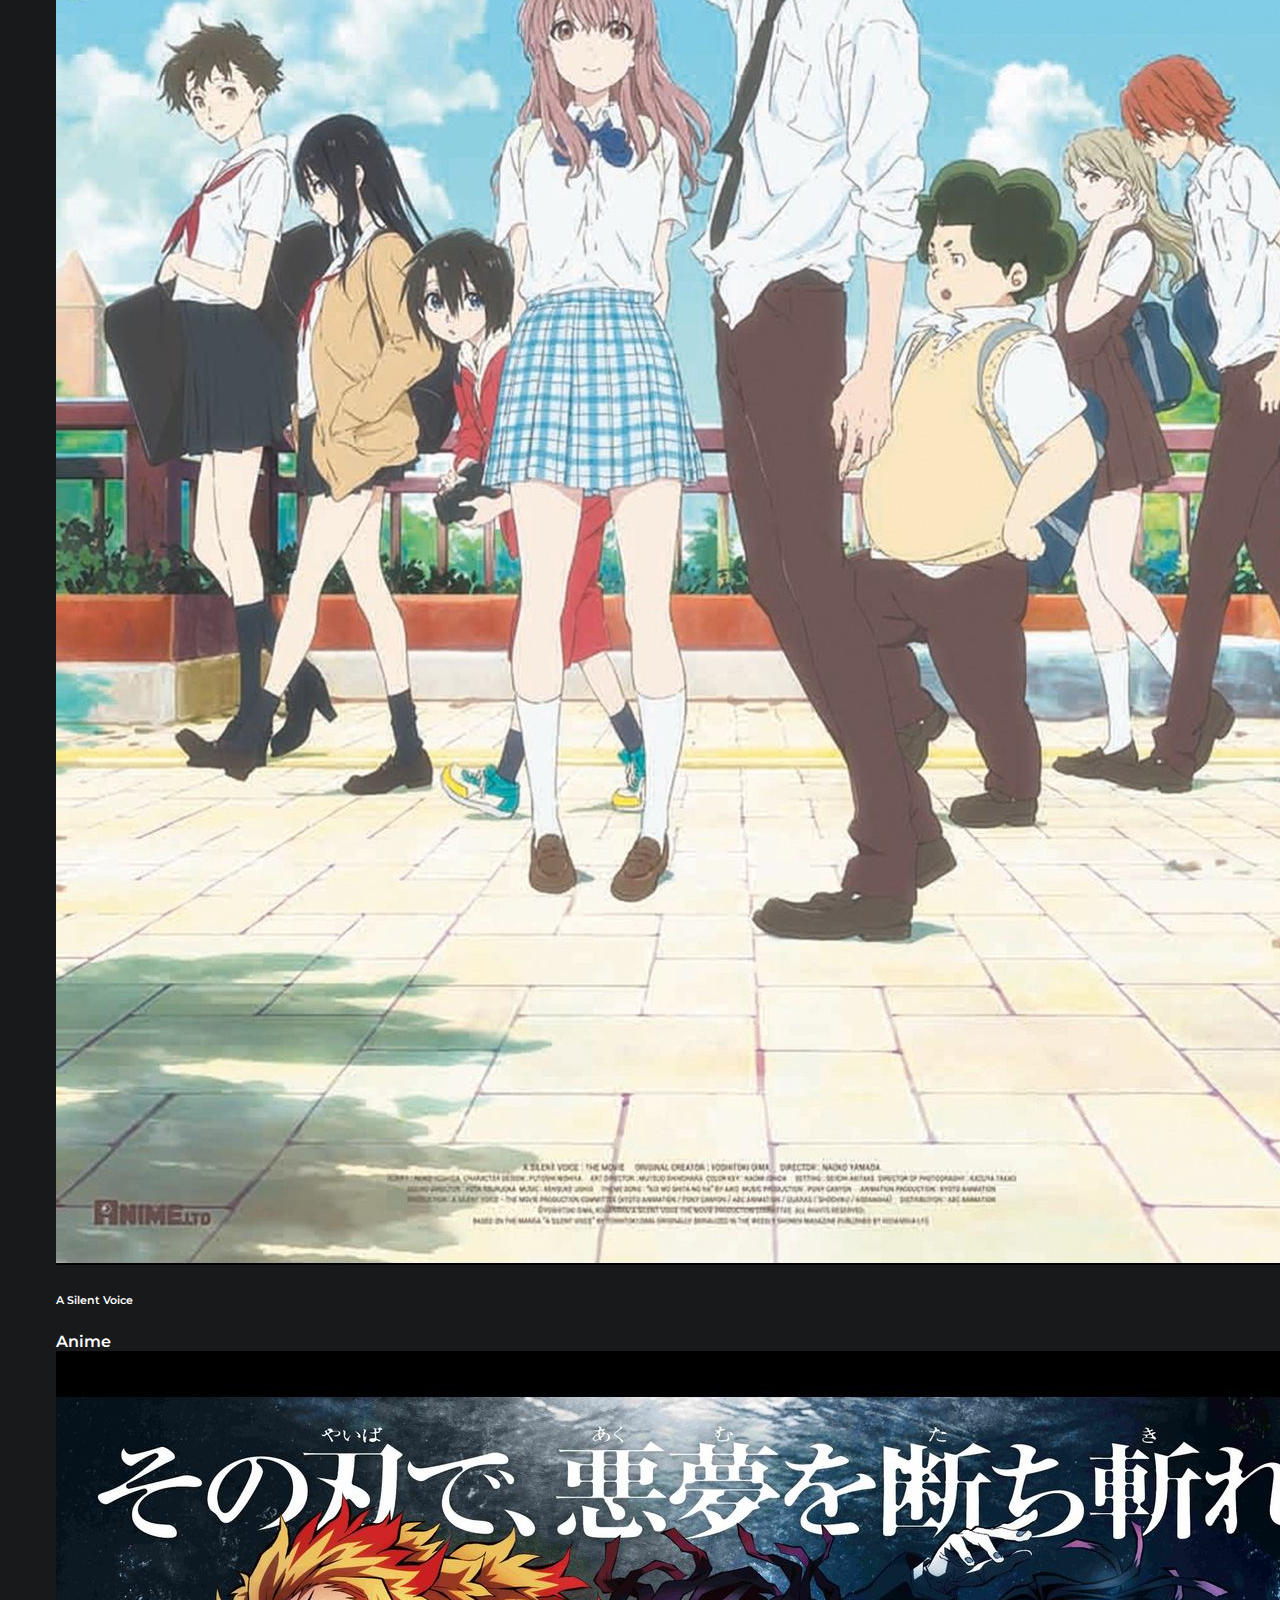
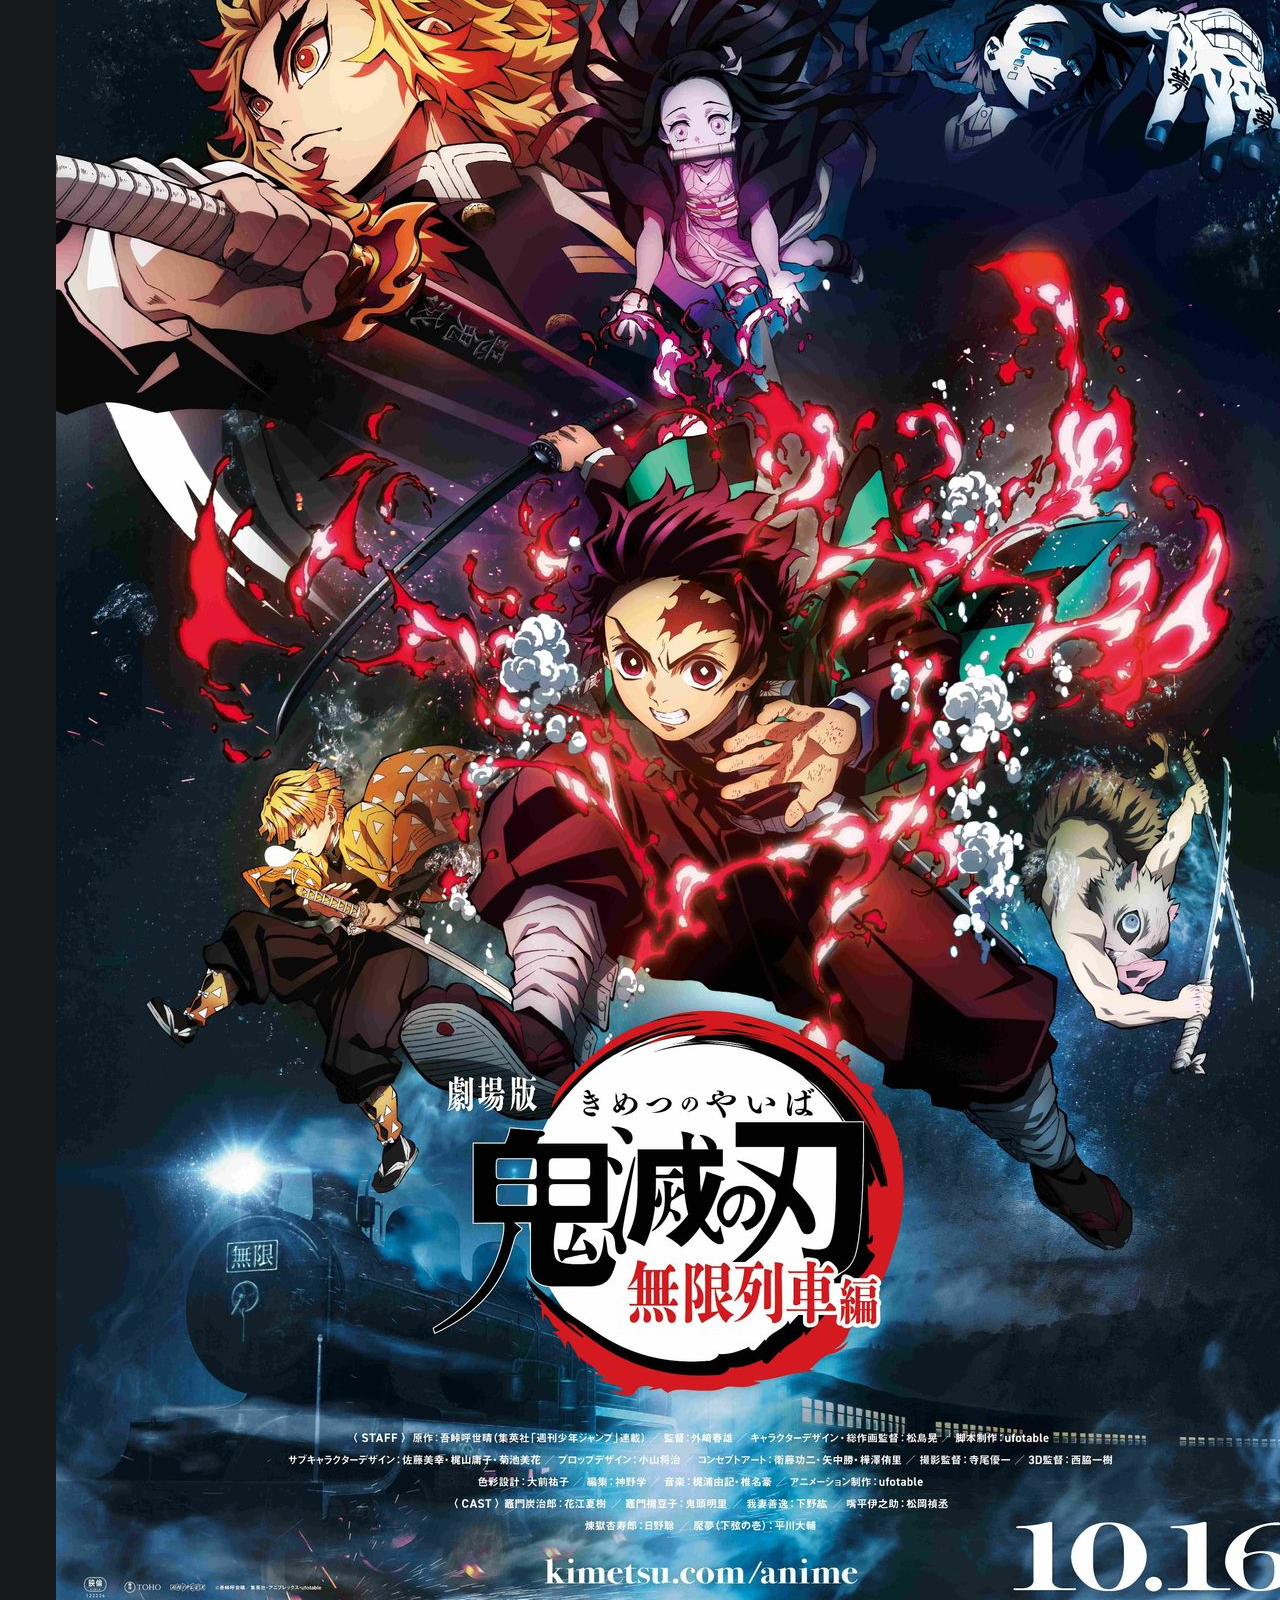
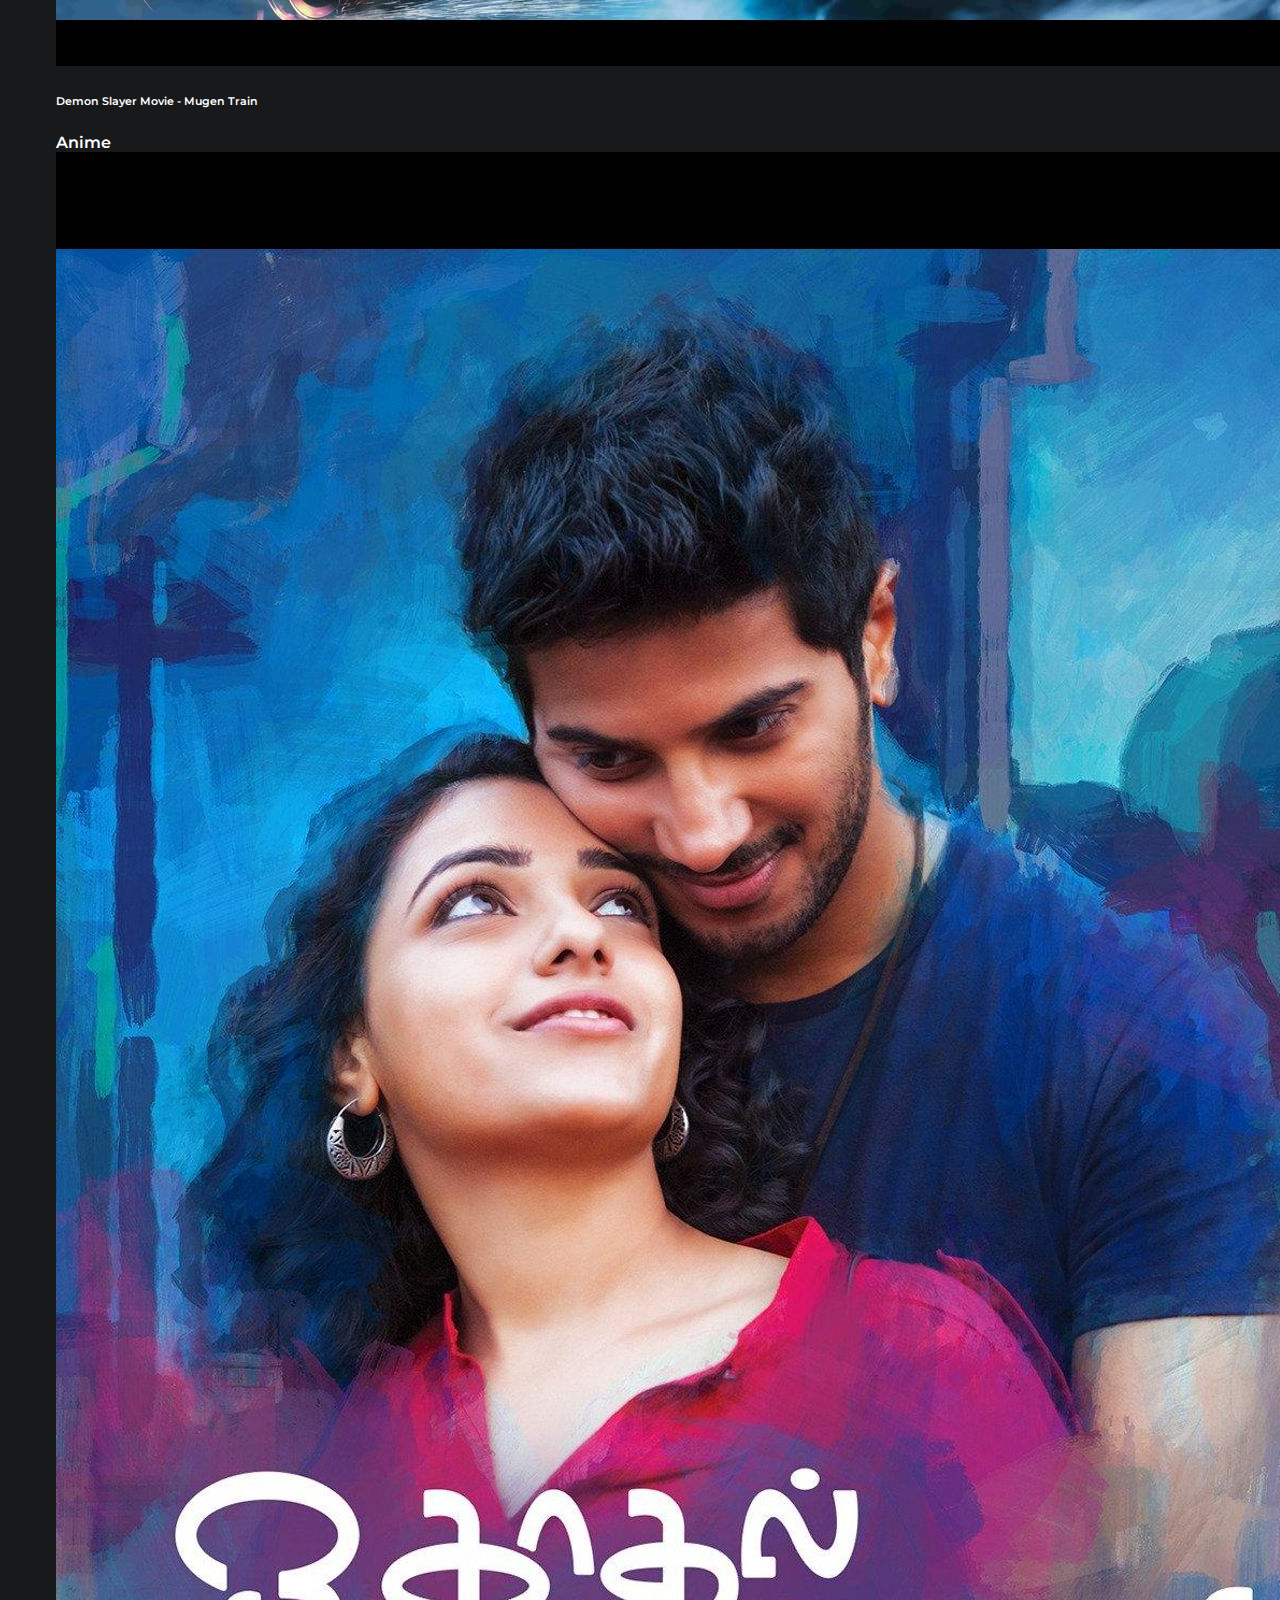
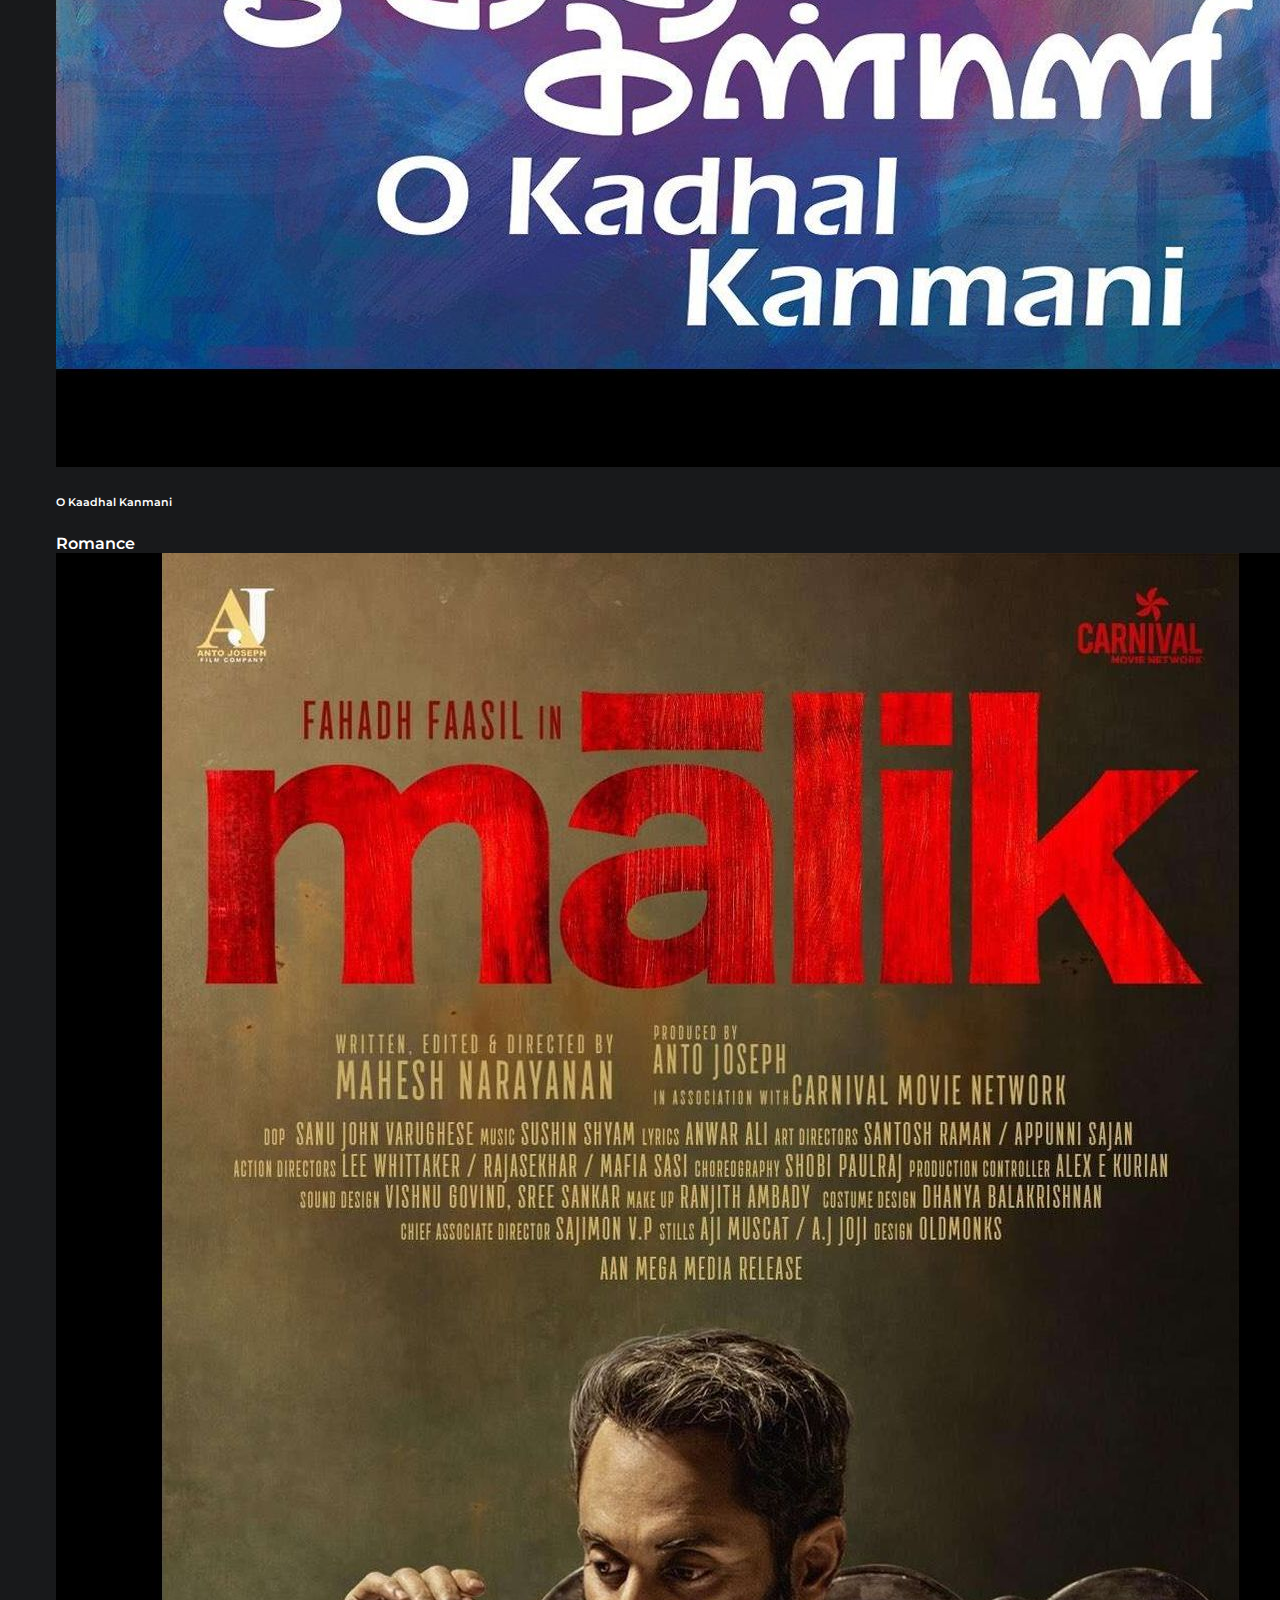
<file: Movie Site Project/movies.html>
<!DOCTYPE html>
<html lang="en">
<head>
    <meta charset="UTF-8">
    <meta http-equiv="X-UA-Compatible" content="IE=edge">
    <meta name="viewport" content="width=device-width, initial-scale=1.0">
    <title>🎞️ Movies - MikZee TV</title>
    <link rel="icon" href="favicon.ico" type="icon type">
    <link rel="stylesheet" href="style.css">
    <link rel="stylesheet" href="https://use.fontawesome.com/releases/v5.15.4/css/all.css" integrity="sha384-DyZ88mC6Up2uqS4h/KRgHuoeGwBcD4Ng9SiP4dIRy0EXTlnuz47vAwmeGwVChigm" crossorigin="anonymous">
    <link rel="stylesheet" href="https://cdn.jsdelivr.net/npm/bootstrap@4.6.0/dist/css/bootstrap.min.css" integrity="sha384-B0vP5xmATw1+K9KRQjQERJvTumQW0nPEzvF6L/Z6nronJ3oUOFUFpCjEUQouq2+l" crossorigin="anonymous">

</head>
<body>
    <section id="nav">
        <div class="container-fluid">
            <nav class="navbar navbar-expand-lg navbar-dark bg-transparent">
    
                <a class="brand" href="#"> MikZee Tv</a>
                <button class="navbar-toggler" type="button" data-toggle="collapse" data-target="#navbarNav"
                    aria-controls="navbarNav" aria-expanded="false" aria-label="Toggle navigation">
                    <span class="navbar-toggler-icon"></span>
                </button>
                <div class="collapse navbar-collapse" id="navbarNav">
                    <ul class="navbar-nav">
                        <li class="nav-item active">
                            <a class="nav-link" href="index.html">Home <span class="sr-only">(current)</span></a>
                        </li>
                        <li class="nav-item active">
                            <a class="nav-link" href="movies.html">Movies</a>
                        </li>
                        <li class="nav-item active">
                            <a class="nav-link" href="tvShows.html">TV Shows</a>
                        </li>
                        <form class="form-inline my-2 my-lg-0 mx-2">
                            <input class="form-control mr-sm-2" type="search" placeholder="Search" aria-label="Search">
                            <button class="btn btn-dark my-2 my-sm-0" type="submit"><i class="fas fa-search"></i></button>
                        </form>
                        <li class="nav-item active ml-3">
                            <a class="nav-link" type="button" class="btn btn-primary" data-toggle="modal" data-target="#account" href="tvShows.html">Account</a>
                        </li>
                        
                        
                        <div class="modal fade" id="account" tabindex="-1" aria-labelledby="exampleModalLabel" aria-hidden="true">
                            <div class="modal-dialog">
                                <div class="modal-content">
                                    <div class="modal-header">
                                        <h5 class="modal-title">Account Settings</h5>
                                        <button type="button" class="close" data-dismiss="modal" aria-label="Close">
                                            <span aria-hidden="true">&times;</span>
                                        </button>
                                    </div>
                                    <div class="modal-body text-center">
                                        <img src="pp.jpg" class="img-fluid" alt="...">
                                        <h4 style="padding-top: 1rem;">Rella Raffick</h4>
                                       
                                        <div class="form-check form-check-inline">
                                            <input class="form-check-input" type="radio" name="inlineRadioOptions" id="inlineRadio1" value="option1">
                                            <label class="form-check-label" for="inlineRadio1">HD</label>
                                        </div>
                                        <div class="form-check form-check-inline">
                                            <input class="form-check-input" type="radio" name="inlineRadioOptions" id="inlineRadio2" value="option2">
                                            <label class="form-check-label" for="inlineRadio2">HDR</label>
                                        </div>
                                        <div class="form-check form-check-inline">
                                            <input class="form-check-input" type="radio" name="inlineRadioOptions" id="inlineRadio3" value="option3">
                                            <label class="form-check-label" for="inlineRadio3">HDR+</label>
                                        </div>
                                        <div class="form-check form-check-inline">
                                            <input class="form-check-input" type="radio" name="inlineRadioOptions" id="inlineRadio4" value="option4">
                                            <label class="form-check-label" for="inlineRadio4">4K</label>
                                        </div>
                                        
                                        </div>
                                            <div class="modal-footer">
                                                <div class="dropdown">
                                                    <button class="btn btn-danger dropdown-toggle" type="button" id="dropdownMenuButton" data-toggle="dropdown"
                                                        aria-haspopup="true" aria-expanded="false">
                                                        Options
                                                    </button>
                                                    <div class="dropdown-menu" aria-labelledby="dropdownMenuButton">
                                                        <a class="dropdown-item" href="#">Edit Profile</a>
                                                        <a class="dropdown-item" href="#">Logout</a>
                                                        <a class="dropdown-item" href="#">Logout of All Devices</a>
                                                    </div>
                                            </div>
                                    </div>
                                    
                                </div>
                            </div>
                        </div>
                    </ul>
                    
                </div>
            </nav>
        </div>
    </section>

<section id="list">
        <div class="container-fluid">
            <div class="featured-container">
                <h2 class="featured-header">List of Movies on MikZee TV</h2>
                <div class="card-deck">
                    <div class="card bg-dark">
                        <img src="movie-list\Kumbalangi-Nights.jpg" class="card-img-top" alt="...">
                        <div class="card-body text-center">
                            <h6 class="card-title">Kumbalangi Nights</h6>
                            <span class="badge badge-pill badge-info">Drama</span>
                        </div>
                    </div>
                    <div class="card bg-dark">
                        <img src="movie-list\super-deluxe.jpg" class="card-img-top" alt="...">
                        <div class="card-body text-center">
                            <h6 class="card-title">Super Deluxe</h6>
                            <span class="badge badge-pill badge-info">Dark Comedy</span>
                        </div>
                    </div>
                    <div class="card bg-dark ">
                        <img src="movie-list\forrest-gump.jpg" class="card-img-top" alt="...">
                        <div class="card-body text-center">
                            <h6 class="card-title">Forrest Gump</h6>
                            <span class="badge badge-pill badge-info">Drama</span>
                        </div>
                    </div>
                    <div class="card bg-dark">
                        <img src="movie-list\cinderella-2021.jpg" class="card-img-top" alt="...">
                        <div class="card-body text-center">
                            <h6 class="card-title">Cinderella</h6>
                            <span class="badge badge-pill badge-info">Pop Rock</span>
                    
                        </div>
                    </div>
                    <div class="card bg-dark">
                        <img src="movie-list\silent-voice.jpg" class="card-img-top" alt="...">
                        <div class="card-body text-center">
                            <h6 class="card-title">A Silent Voice</h6>
                            <span class="badge badge-pill badge-info">Anime</span>
                    
                        </div>
                    </div>
                    <div class="card bg-dark ">
                        <img src="movie-list\mugen-train.jpg" class="card-img-top" alt="...">
                        <div class="card-body text-center">
                        <h6 class="card-title">Demon Slayer Movie - Mugen Train</h6>
                        <span class="badge badge-pill badge-info">Anime</span>
                        </div>
                    </div> 
                </div>
                <div class="card-deck pt-5">
                    <div class="card bg-dark">
                        <img src="movie-list\ok-kanmani.jpg" class="card-img-top" alt="...">
                        <div class="card-body text-center">
                            <h6 class="card-title">O Kaadhal Kanmani</h6>
                            <span class="badge badge-pill badge-info">Romance</span>
                        </div>
                    </div>
                    <div class="card bg-dark">
                        <img src="movie-list\malik.jpg" class="card-img-top" alt="...">
                        <div class="card-body text-center">
                            <h6 class="card-title">Malik</h6>
                            <span class="badge badge-pill badge-info">Poltical Drama</span>
                        </div>
                    </div>
                    <div class="card bg-dark ">
                        <img src="movie-list\sarpatta.jpg" class="card-img-top" alt="...">
                        <div class="card-body text-center">
                            <h6 class="card-title">Sarpatta</h6>
                            <span class="badge badge-pill badge-info">Sports</span>
                        </div>
                    </div>
                    <div class="card bg-dark">
                        <img src="movie-list\trance.jpg" class="card-img-top" alt="...">
                        <div class="card-body text-center">
                            <h6 class="card-title">Trance</h6>
                            <span class="badge badge-pill badge-info">Action</span>
                    
                        </div>
                    </div>
                    <div class="card bg-dark">
                        <img src="movie-list\vada-chennai.jpg" class="card-img-top" alt="...">
                        <div class="card-body text-center">
                            <h6 class="card-title">Vada Chennai</h6>
                            <span class="badge badge-pill badge-info">Crime</span>
                    
                        </div>
                    </div>
                    <div class="card bg-dark ">
                        <img src="movie-list\pariyerum-perumaal.jpg" class="card-img-top" alt="...">
                        <div class="card-body text-center">
                        <h6 class="card-title">Pariyerum Perumal</h6>
                        <span class="badge badge-pill badge-info">Drama</span>
                        </div>
                    </div> 
                </div>
    <div class="card-deck pt-5">
        <div class="card bg-dark">
            <img src="movie-list\Kumbalangi-Nights.jpg" class="card-img-top" alt="...">
            <div class="card-body text-center">
                <h6 class="card-title">Kumbalangi Nights</h6>
                <span class="badge badge-pill badge-info">Drama</span>
            </div>
        </div>
        <div class="card bg-dark">
            <img src="movie-list\super-deluxe.jpg" class="card-img-top" alt="...">
            <div class="card-body text-center">
                <h6 class="card-title">Super Deluxe</h6>
                <span class="badge badge-pill badge-info">Dark Comedy</span>
            </div>
        </div>
        <div class="card bg-dark ">
            <img src="movie-list\forrest-gump.jpg" class="card-img-top" alt="...">
            <div class="card-body text-center">
                <h6 class="card-title">Forrest Gump</h6>
                <span class="badge badge-pill badge-info">Drama</span>
            </div>
        </div>
        <div class="card bg-dark">
            <img src="movie-list\cinderella-2021.jpg" class="card-img-top" alt="...">
            <div class="card-body text-center">
                <h6 class="card-title">Cinderella</h6>
                <span class="badge badge-pill badge-info">Pop Rock</span>
    
            </div>
        </div>
        <div class="card bg-dark">
            <img src="movie-list\silent-voice.jpg" class="card-img-top" alt="...">
            <div class="card-body text-center">
                <h6 class="card-title">A Silent Voice</h6>
                <span class="badge badge-pill badge-info">Anime</span>
    
            </div>
        </div>
        <div class="card bg-dark ">
            <img src="movie-list\mugen-train.jpg" class="card-img-top" alt="...">
            <div class="card-body text-center">
                <h6 class="card-title">Demon Slayer Movie - Mugen Train</h6>
                <span class="badge badge-pill badge-info">Anime</span>
            </div>
        </div>
    </div> <div class="card-deck pt-5">
        <div class="card bg-dark">
            <img src="movie-list\ok-kanmani.jpg" class="card-img-top" alt="...">
            <div class="card-body text-center">
                <h6 class="card-title">O Kaadhal Kanmani</h6>
                <span class="badge badge-pill badge-info">Romance</span>
            </div>
        </div>
        <div class="card bg-dark">
            <img src="movie-list\malik.jpg" class="card-img-top" alt="...">
            <div class="card-body text-center">
                <h6 class="card-title">Malik</h6>
                <span class="badge badge-pill badge-info">Poltical Drama</span>
            </div>
        </div>
        <div class="card bg-dark ">
            <img src="movie-list\sarpatta.jpg" class="card-img-top" alt="...">
            <div class="card-body text-center">
                <h6 class="card-title">Sarpatta</h6>
                <span class="badge badge-pill badge-info">Sports</span>
            </div>
        </div>
        <div class="card bg-dark">
            <img src="movie-list\trance.jpg" class="card-img-top" alt="...">
            <div class="card-body text-center">
                <h6 class="card-title">Trance</h6>
                <span class="badge badge-pill badge-info">Action</span>
    
            </div>
        </div>
        <div class="card bg-dark">
            <img src="movie-list\vada-chennai.jpg" class="card-img-top" alt="...">
            <div class="card-body text-center">
                <h6 class="card-title">Vada Chennai</h6>
                <span class="badge badge-pill badge-info">Crime</span>
    
            </div>
        </div>
        <div class="card bg-dark ">
            <img src="movie-list\pariyerum-perumaal.jpg" class="card-img-top" alt="...">
            <div class="card-body text-center">
                <h6 class="card-title">Pariyerum Perumal</h6>
                <span class="badge badge-pill badge-info">Drama</span>
            </div>
        </div>
    </div>
        </div>
    </section>
    <section id="footer">
        <div class="container-fluid">
            <div class="footer text-center">
                <i class="fab fa-instagram fa-2x"></i>
                <i class="fab fa-linkedin-in fa-2x"></i>
                <i class="fab fab fa-twitter fa-2x"></i>
                <h6>Copyright MikZee TV ©️</h6>
            </div>
        </div>
    </section>

    <script src="https://code.jquery.com/jquery-3.5.1.slim.min.js"
        integrity="sha384-DfXdz2htPH0lsSSs5nCTpuj/zy4C+OGpamoFVy38MVBnE+IbbVYUew+OrCXaRkfj"
        crossorigin="anonymous"></script>
    <script src="https://cdn.jsdelivr.net/npm/popper.js@1.16.1/dist/umd/popper.min.js"
        integrity="sha384-9/reFTGAW83EW2RDu2S0VKaIzap3H66lZH81PoYlFhbGU+6BZp6G7niu735Sk7lN"
        crossorigin="anonymous"></script>
    <script src="https://cdn.jsdelivr.net/npm/bootstrap@4.6.0/dist/js/bootstrap.min.js"
        integrity="sha384-+YQ4JLhjyBLPDQt//I+STsc9iw4uQqACwlvpslubQzn4u2UU2UFM80nGisd026JF"
        crossorigin="anonymous"></script>
</body>
</html>
</file>
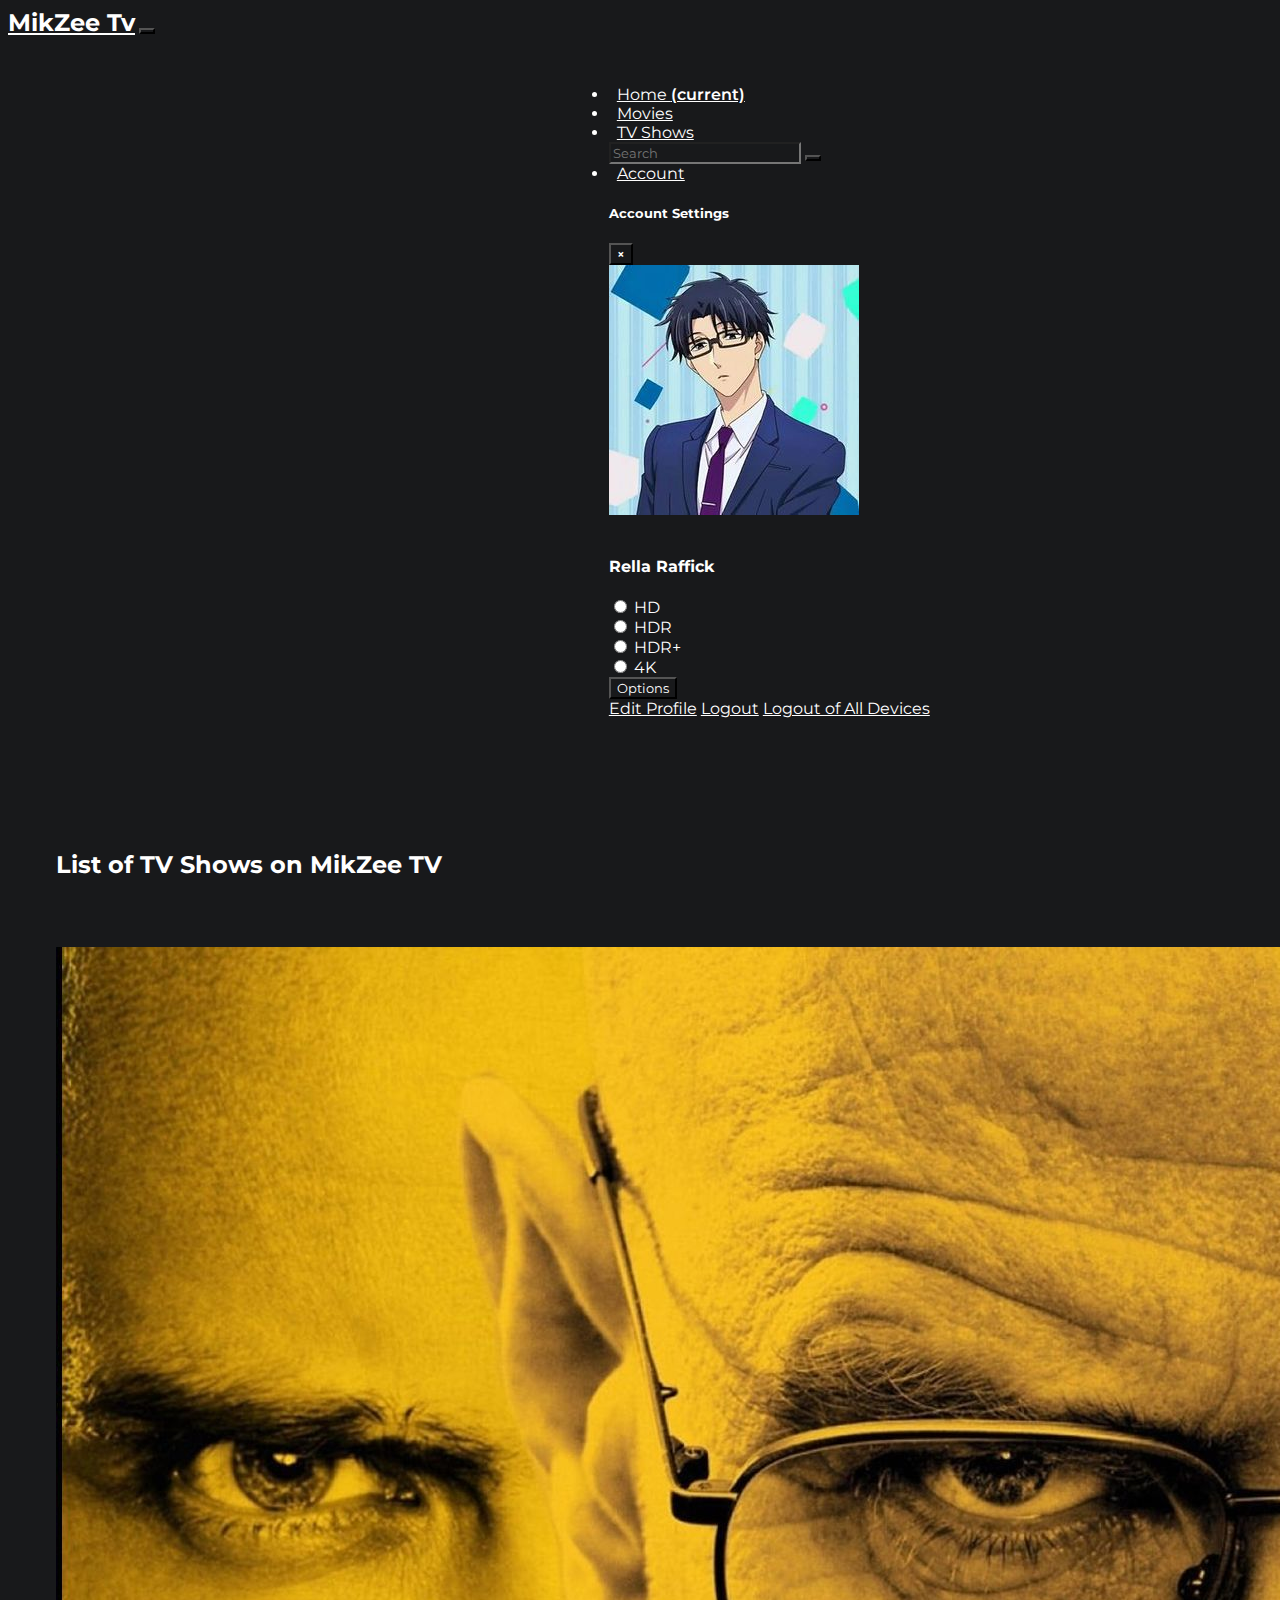
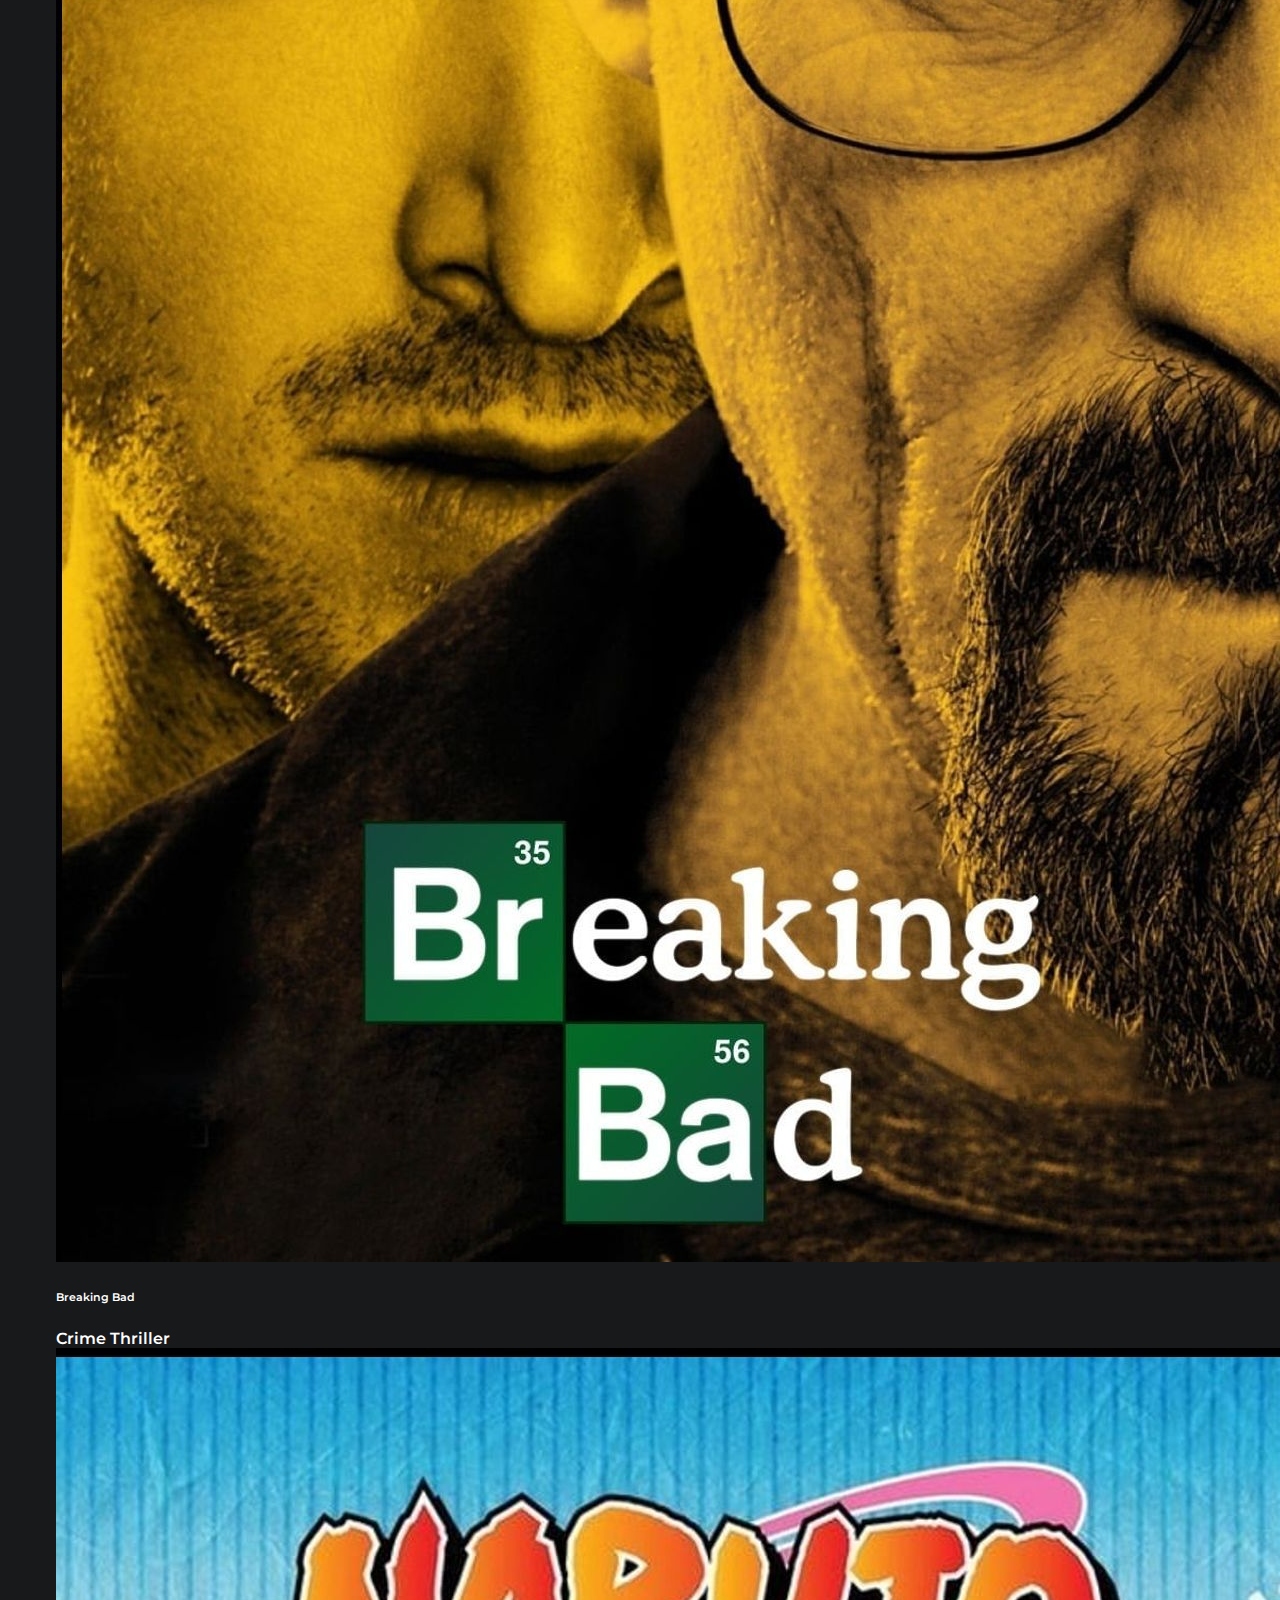
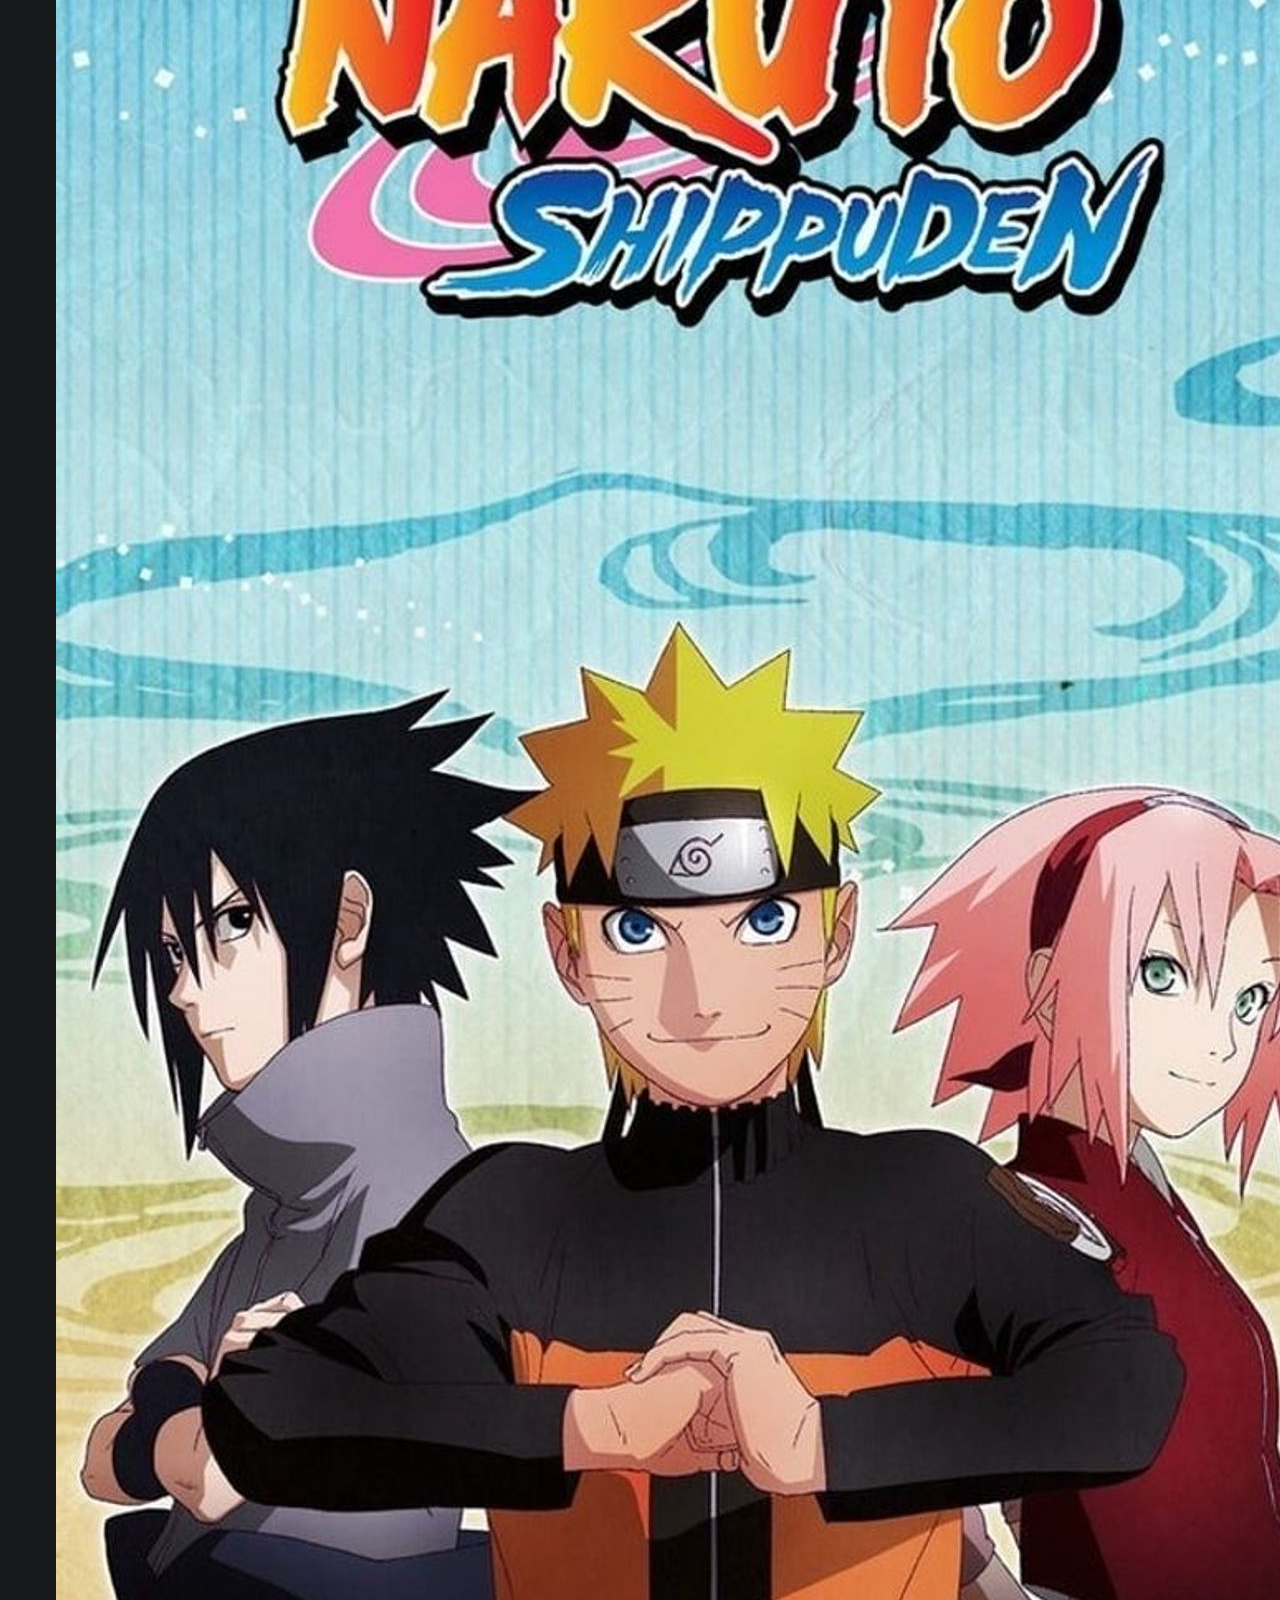
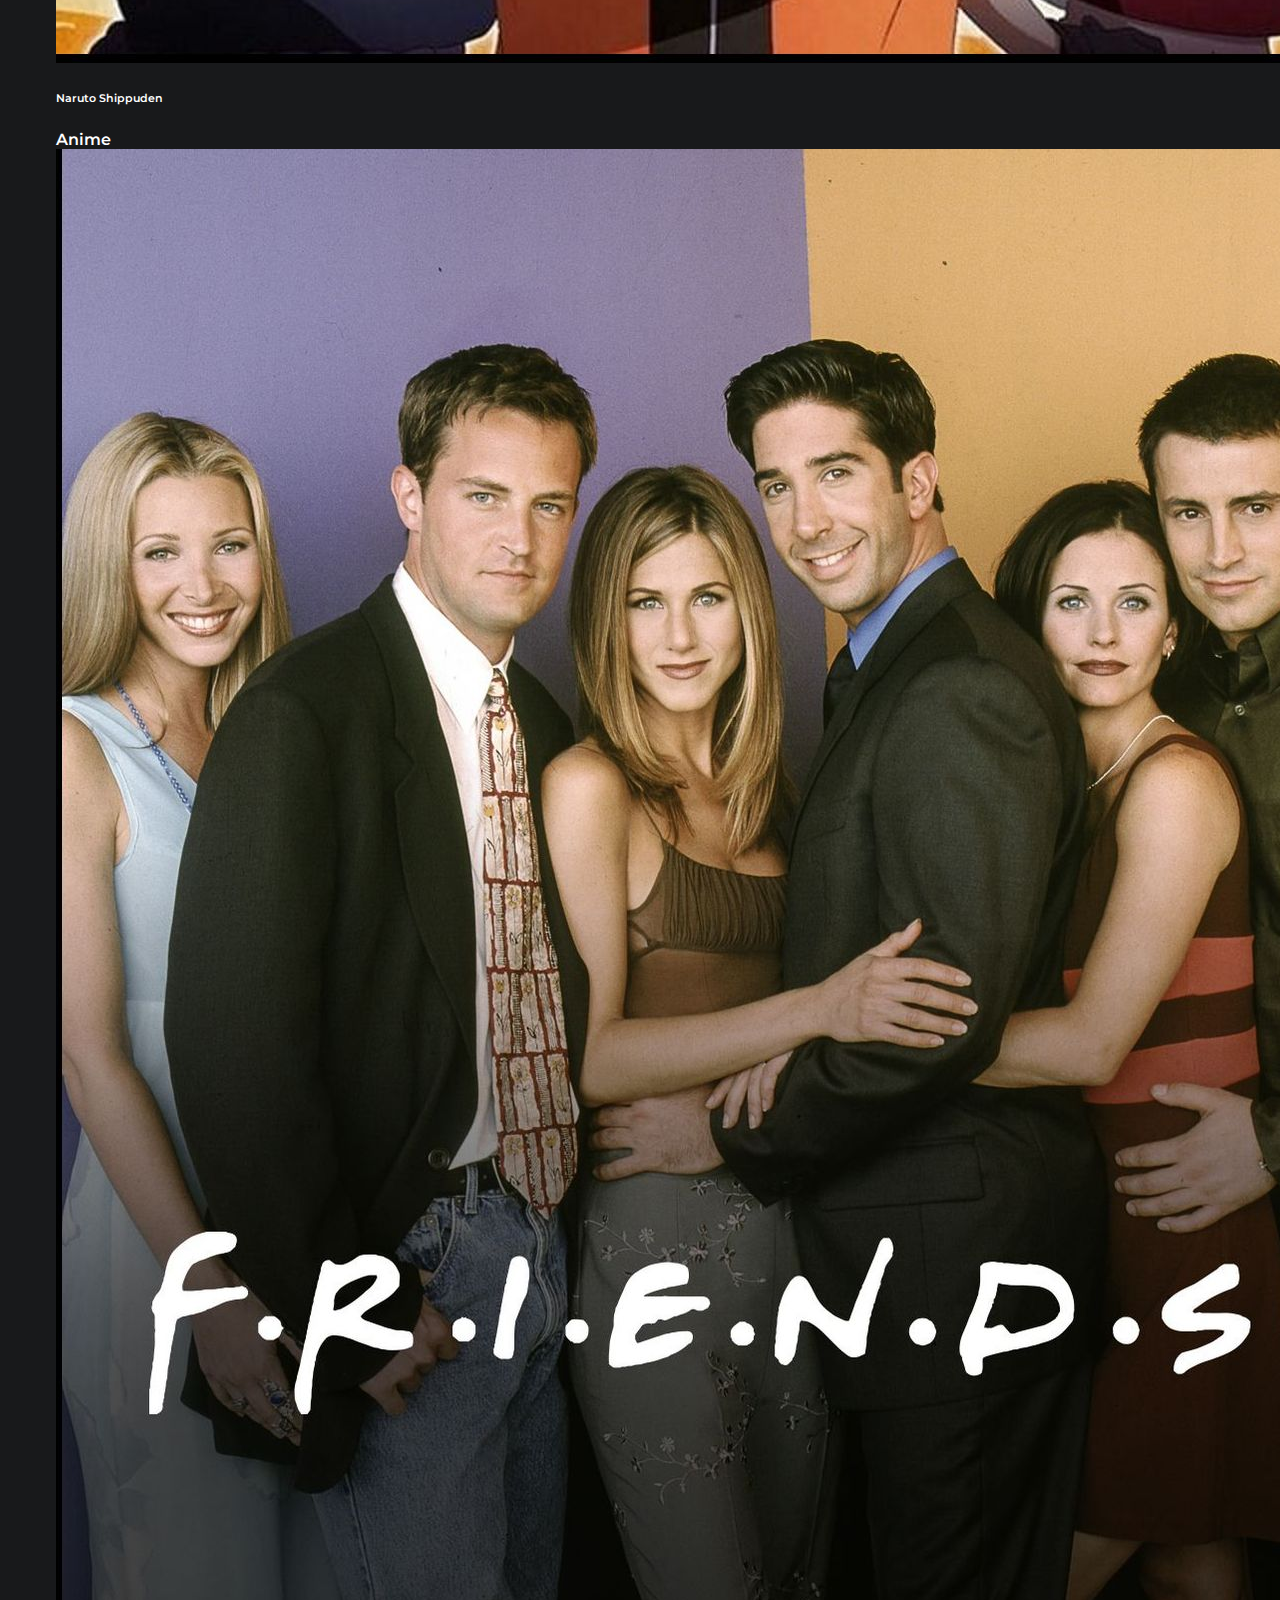
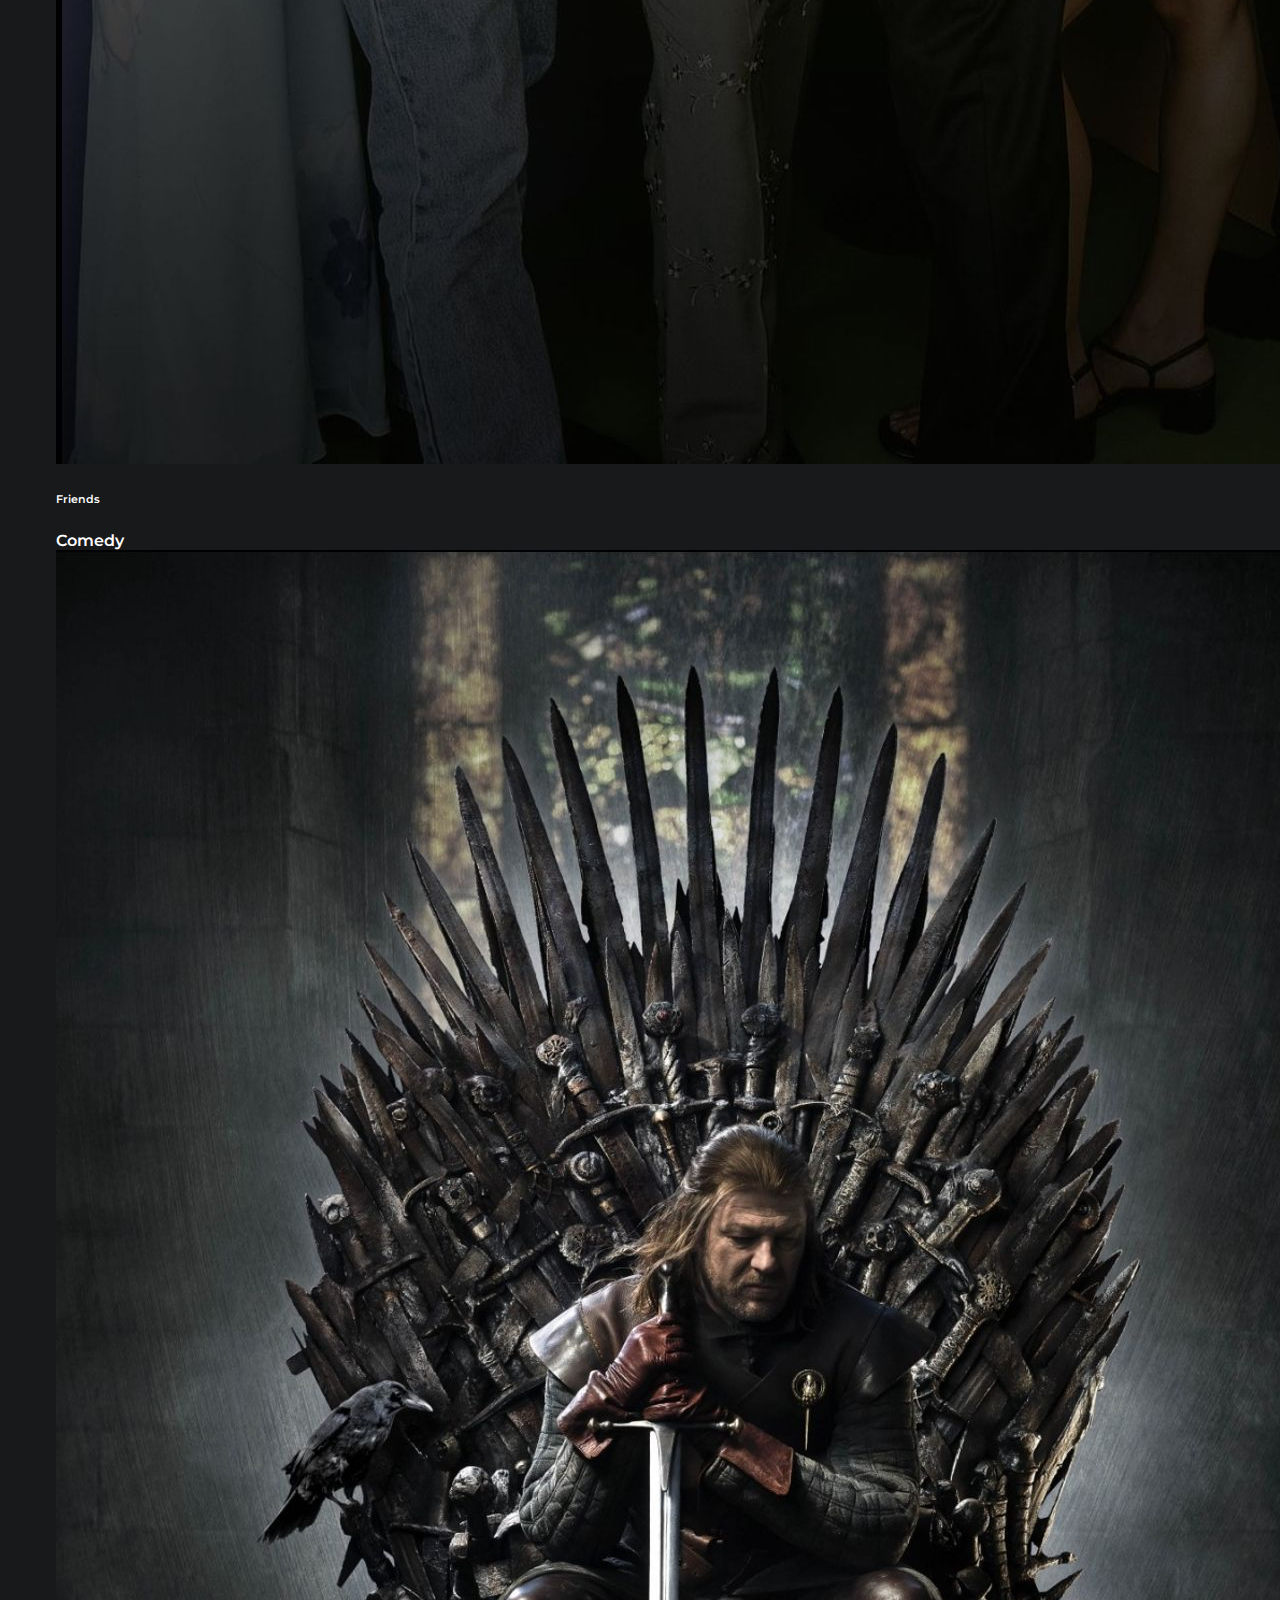
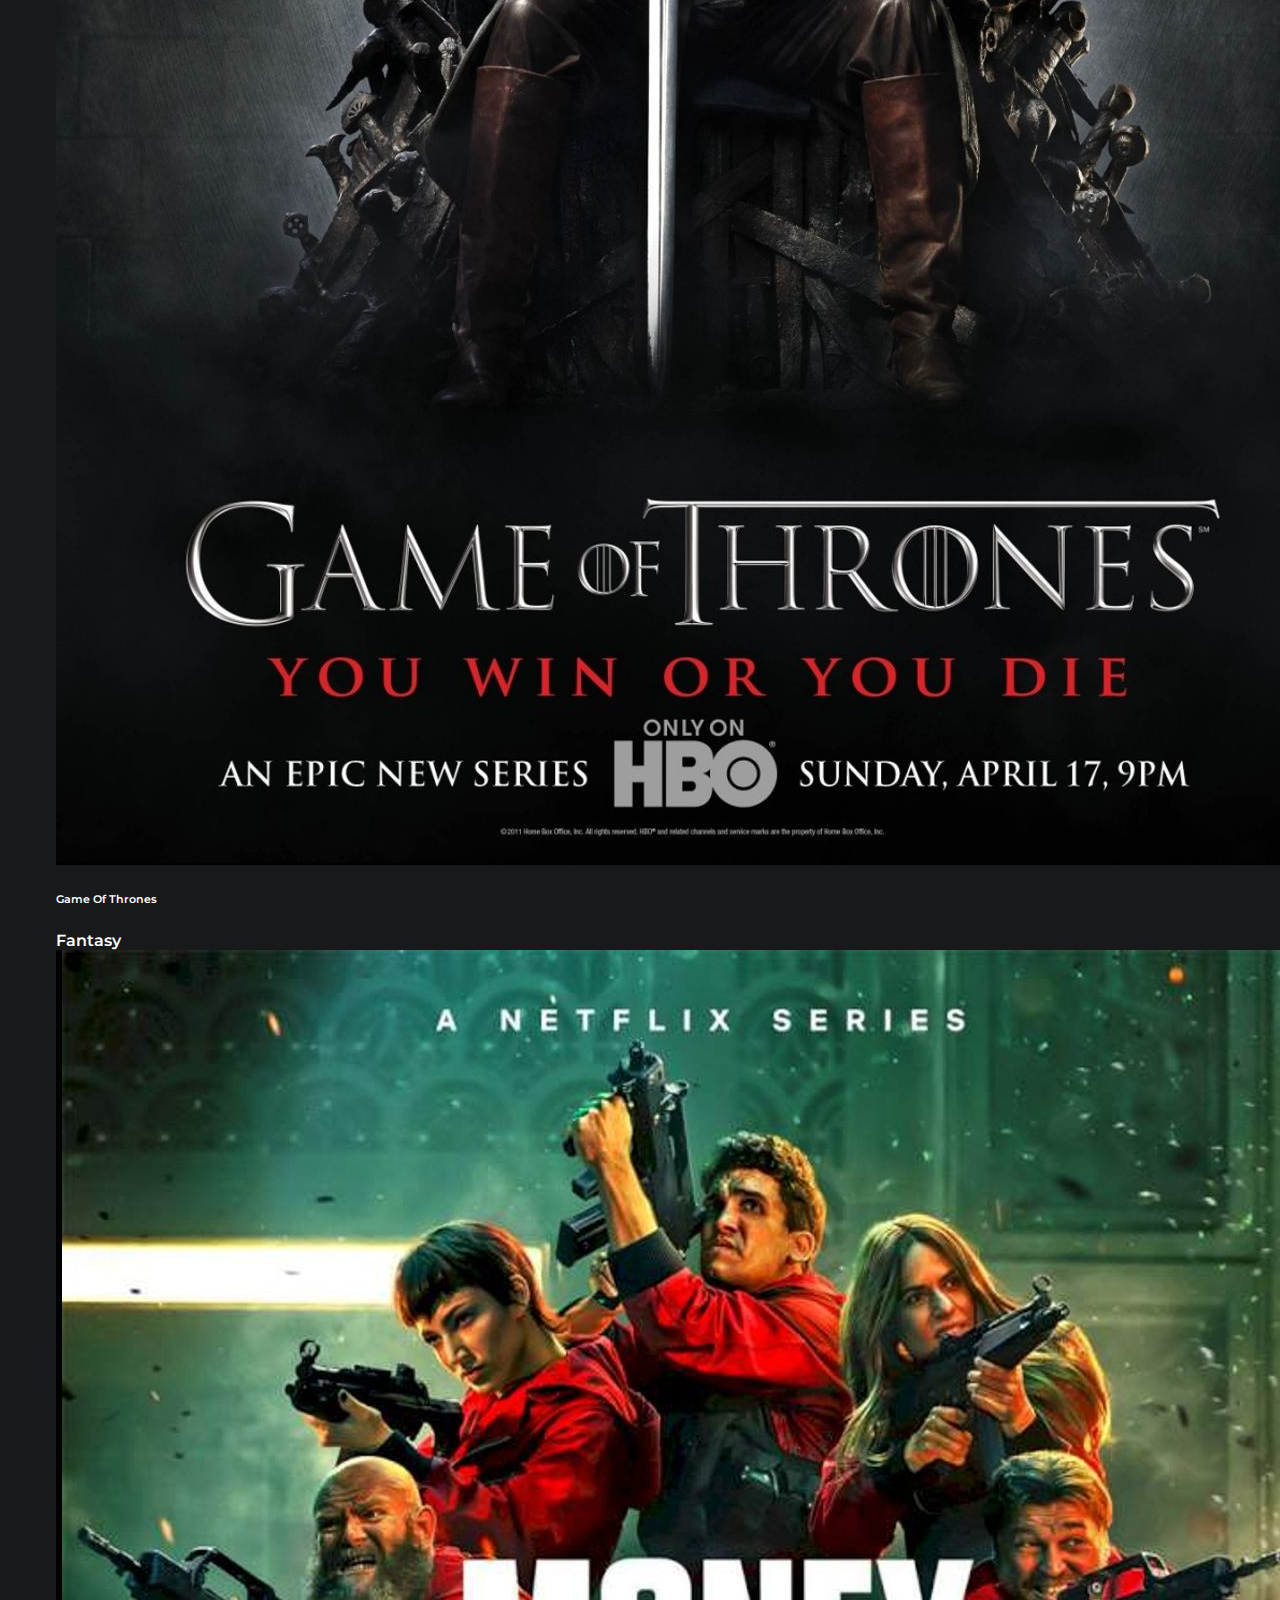
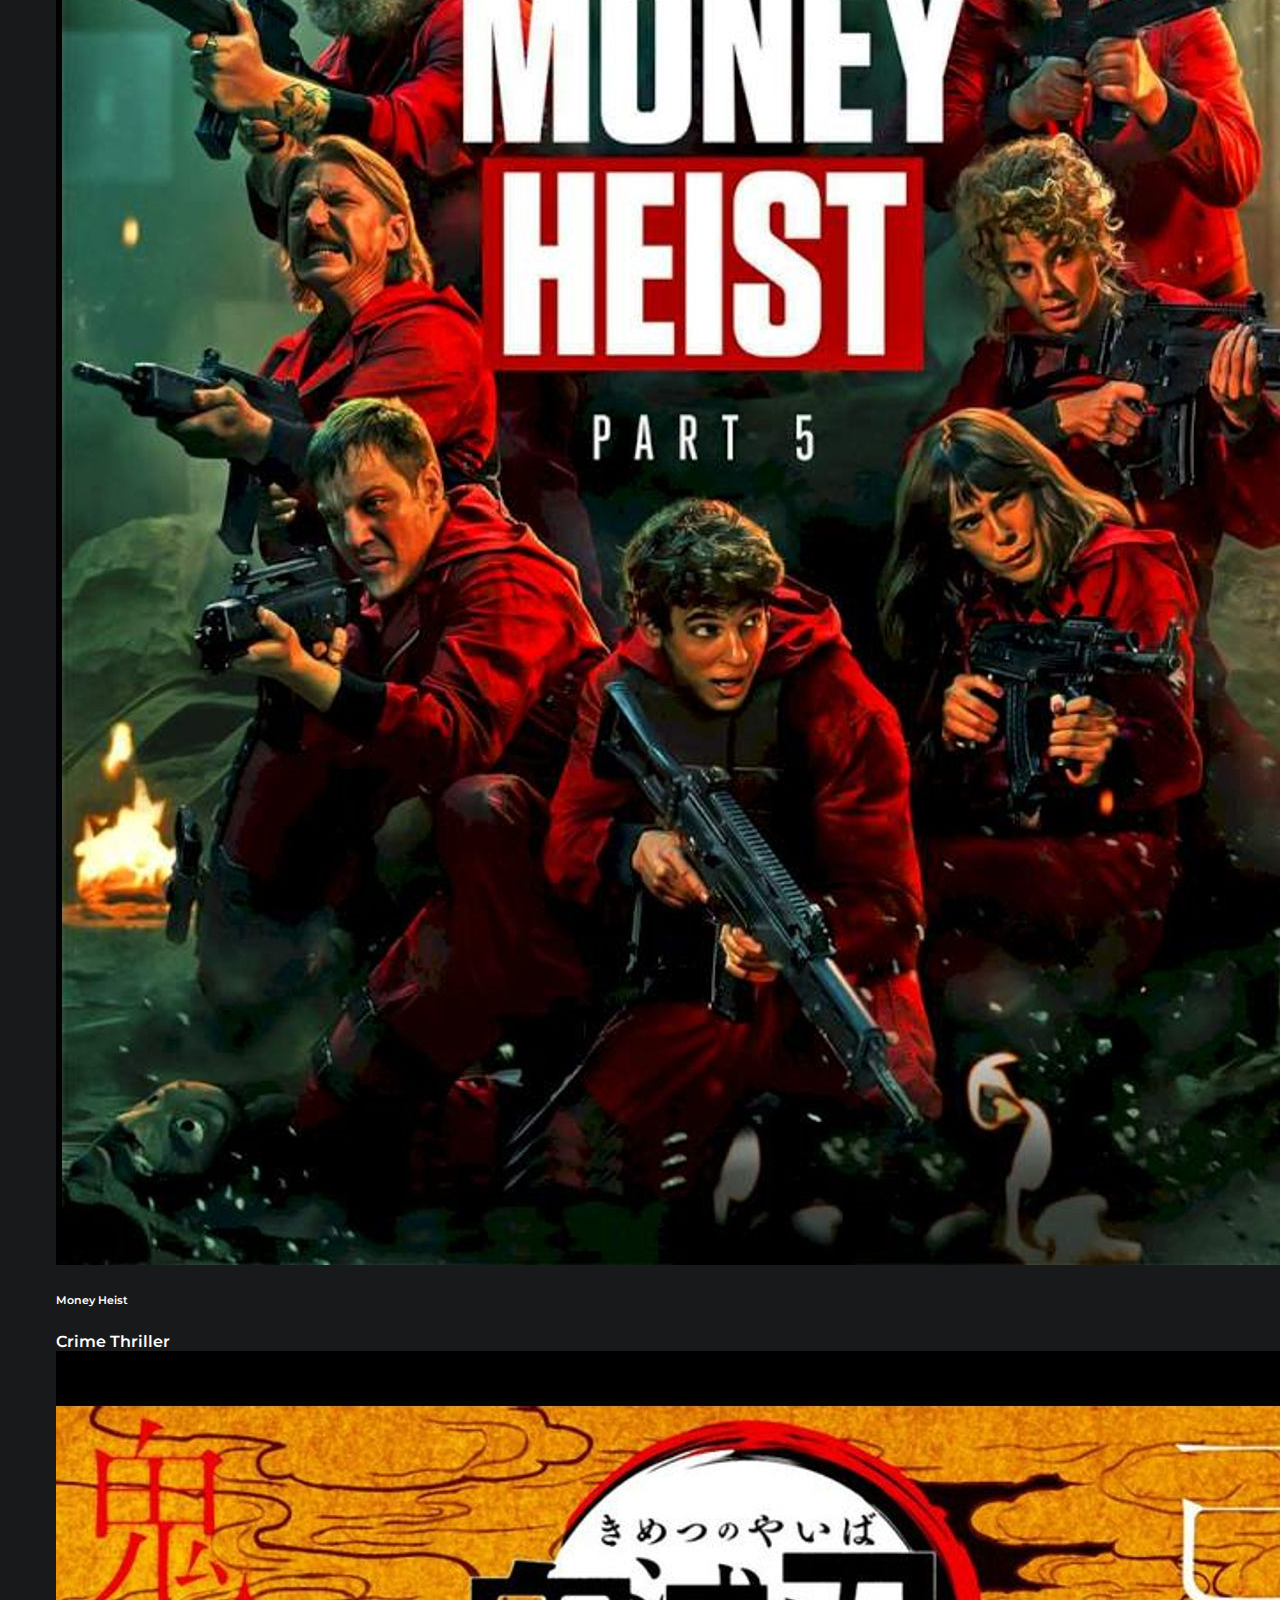
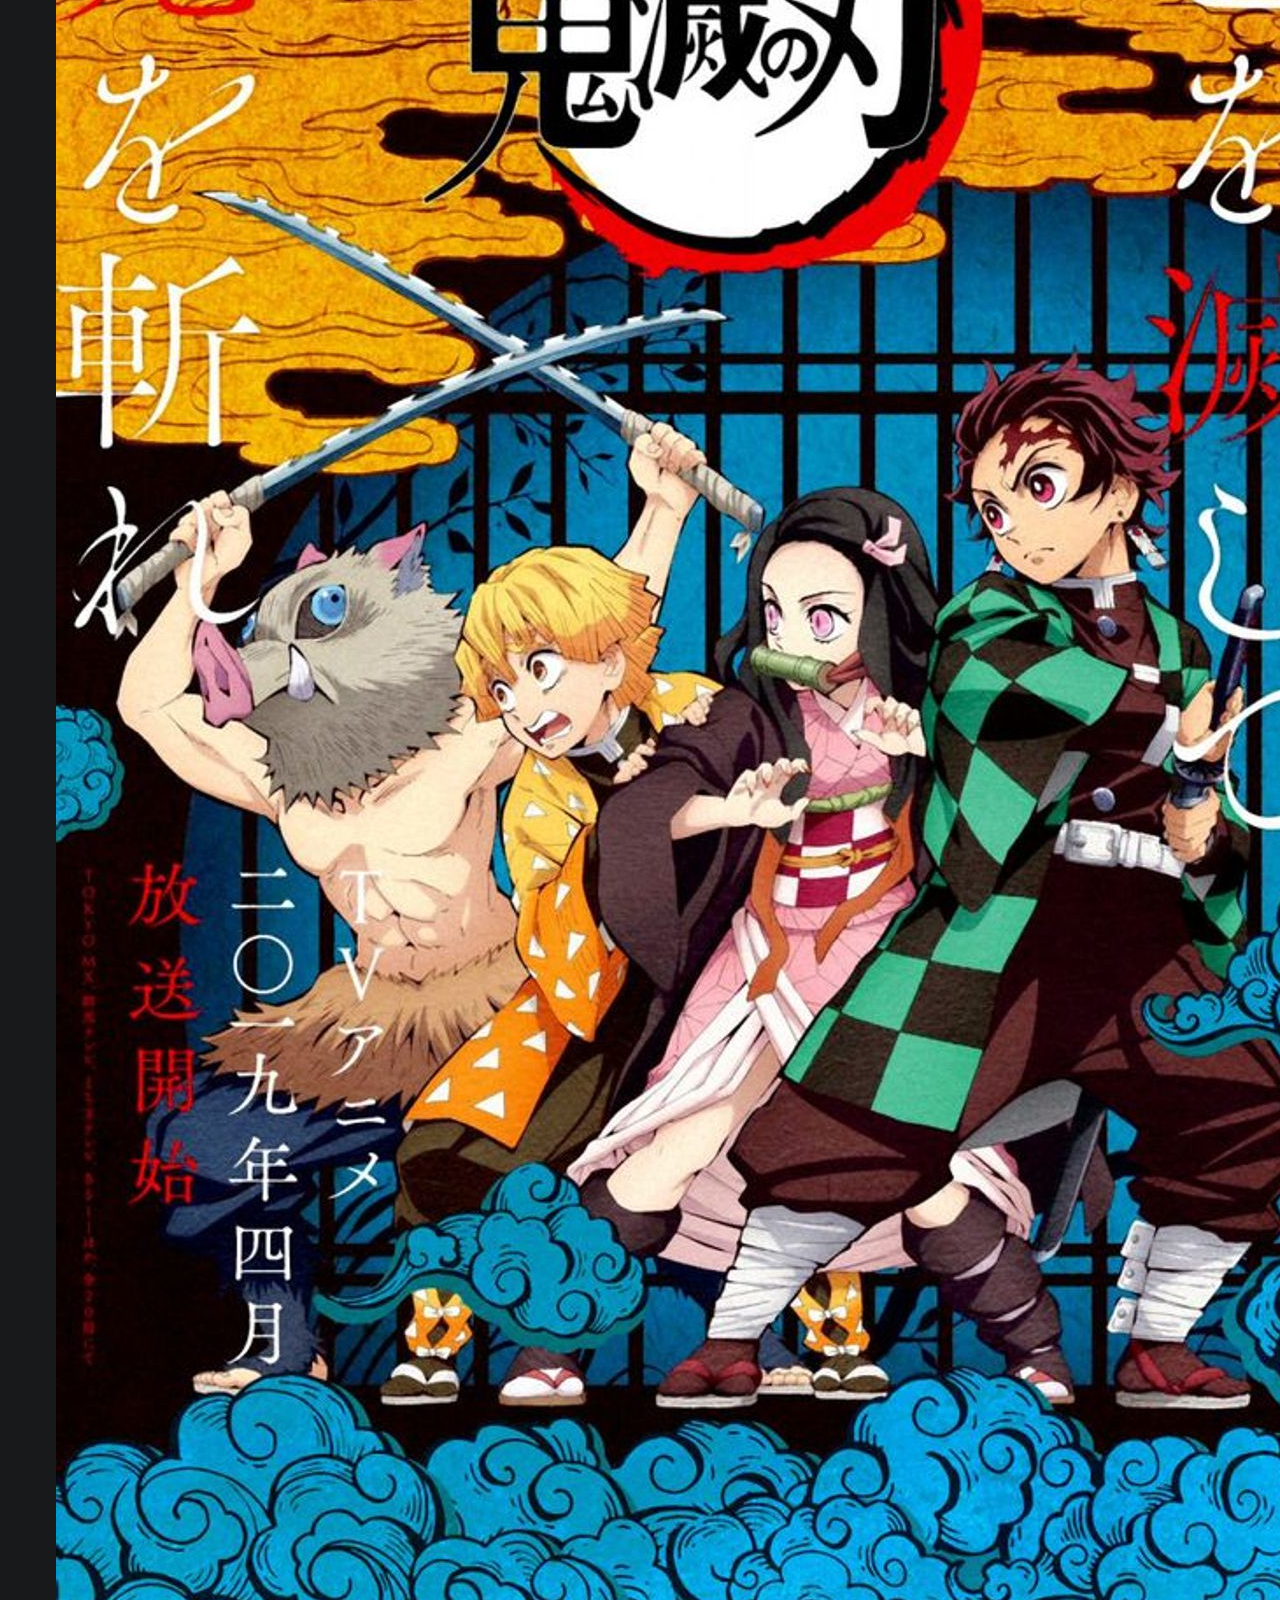
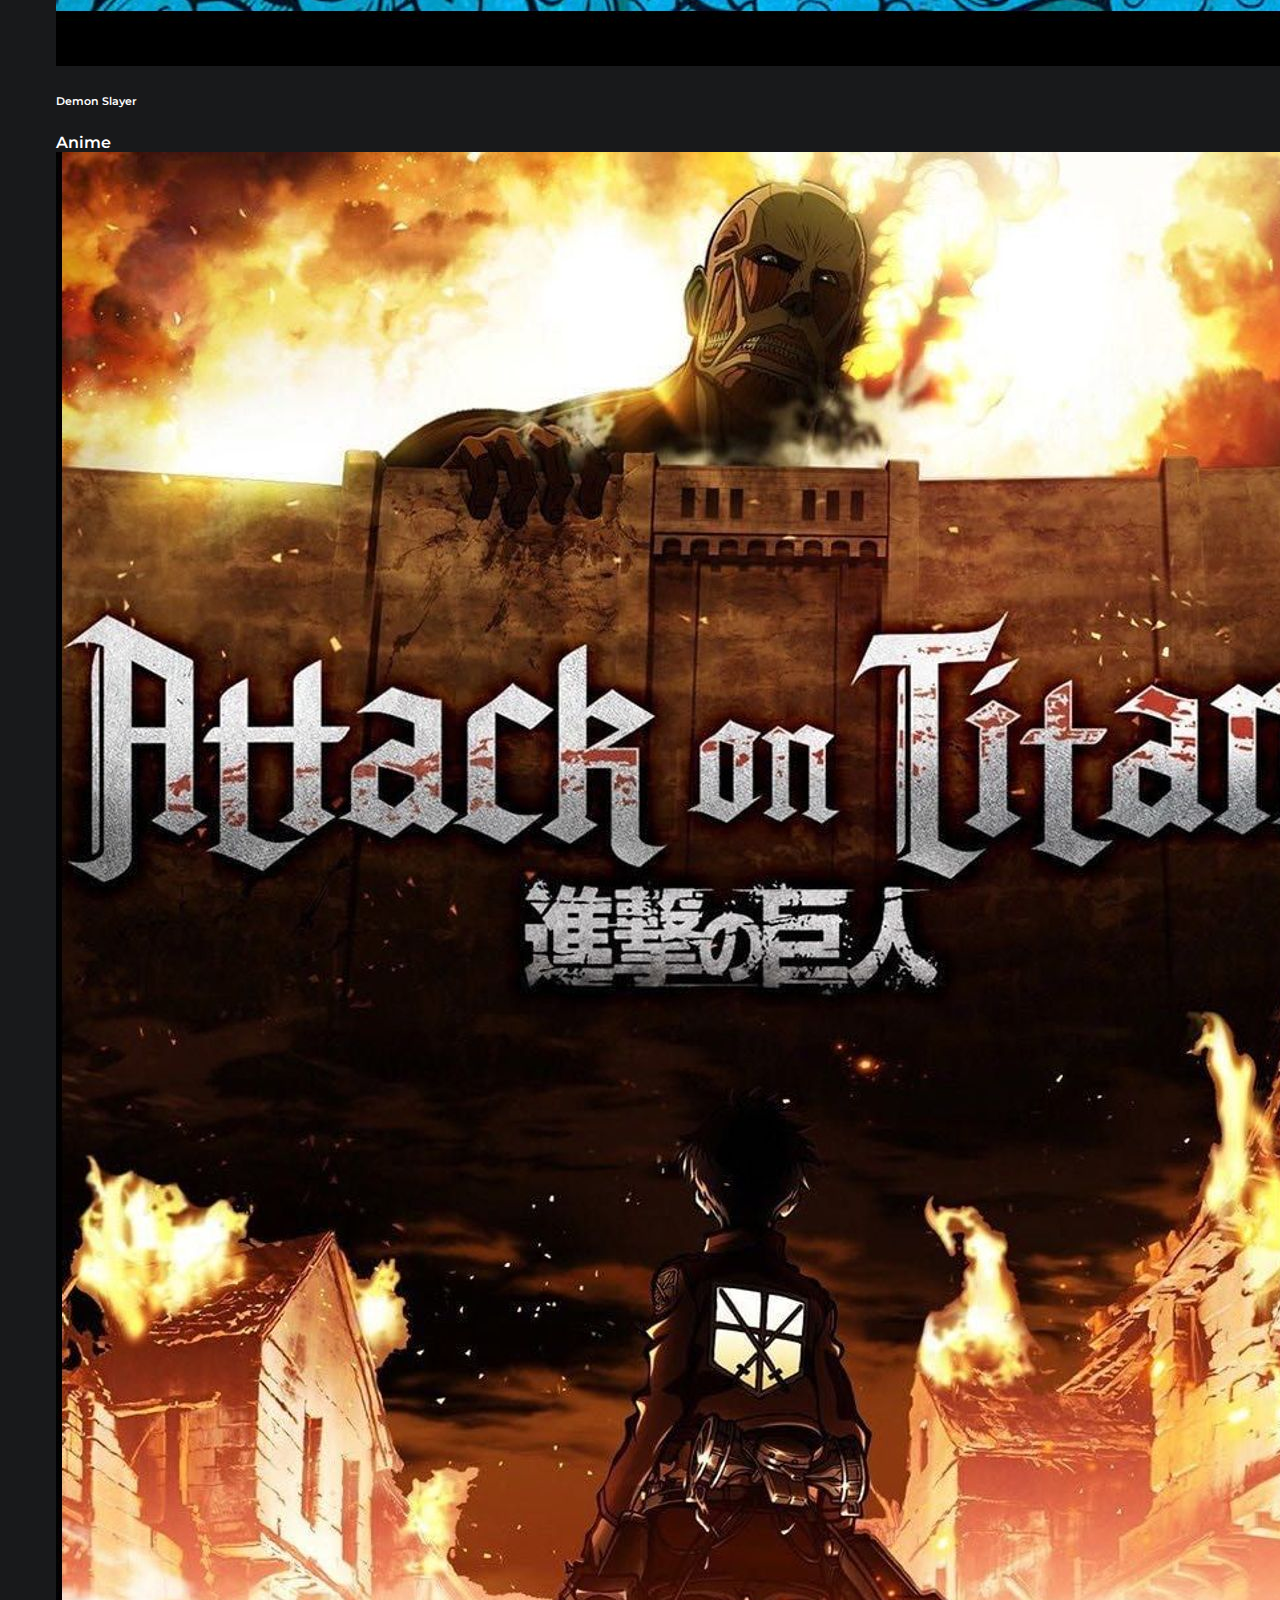
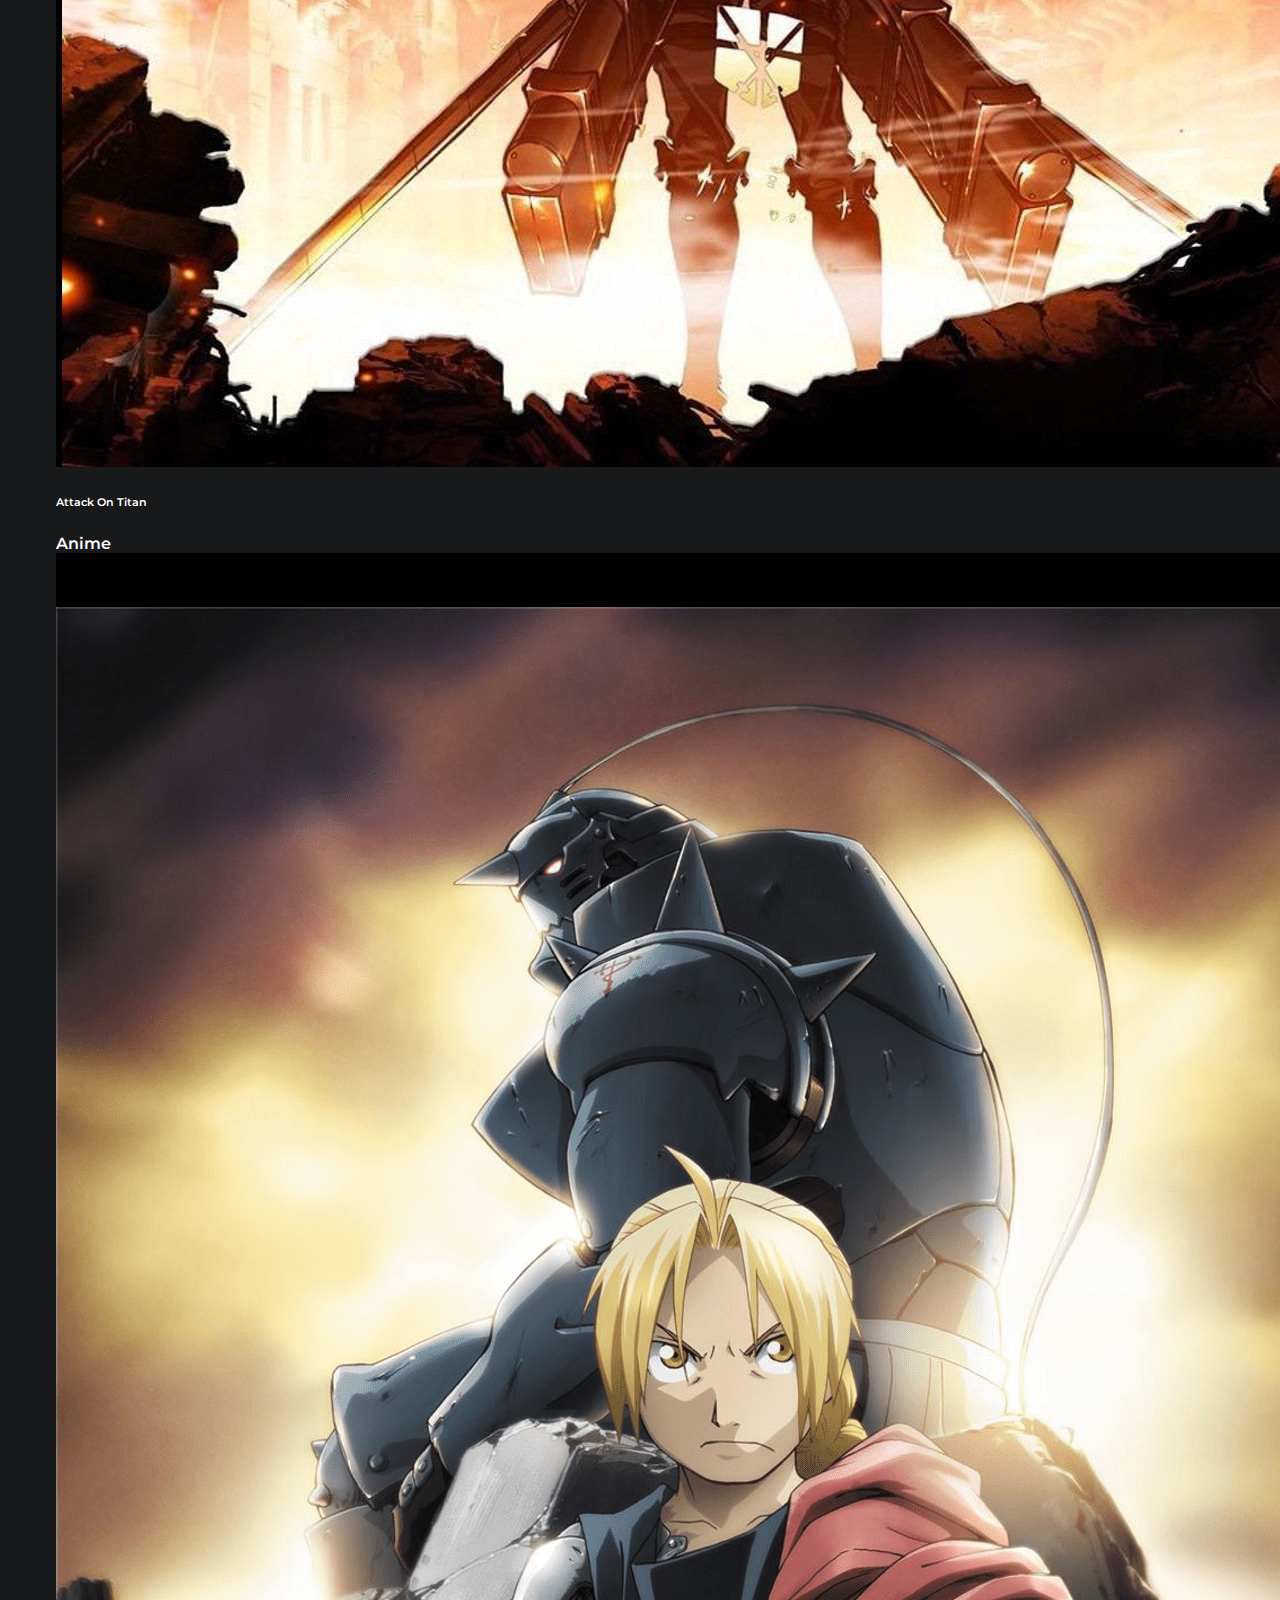
<file: Movie Site Project/tvShows.html>
<!DOCTYPE html>
<html lang="en">
<head>
    <meta charset="UTF-8">
    <meta http-equiv="X-UA-Compatible" content="IE=edge">
    <meta name="viewport" content="width=device-width, initial-scale=1.0">
    <title>📺 TV Shows - MikZee TV</title>
    <link rel="icon" href="favicon.ico" type="icon type">
    <link rel="stylesheet" href="style.css">
    <link rel="stylesheet" href="https://use.fontawesome.com/releases/v5.15.4/css/all.css" integrity="sha384-DyZ88mC6Up2uqS4h/KRgHuoeGwBcD4Ng9SiP4dIRy0EXTlnuz47vAwmeGwVChigm" crossorigin="anonymous">
    <link rel="stylesheet" href="https://cdn.jsdelivr.net/npm/bootstrap@4.6.0/dist/css/bootstrap.min.css" integrity="sha384-B0vP5xmATw1+K9KRQjQERJvTumQW0nPEzvF6L/Z6nronJ3oUOFUFpCjEUQouq2+l" crossorigin="anonymous">

</head>
<body>
    <section id="nav">
        <div class="container-fluid">
            <nav class="navbar navbar-expand-lg navbar-dark bg-transparent">
    
                <a class="brand" href="#"> MikZee Tv</a>
                <button class="navbar-toggler" type="button" data-toggle="collapse" data-target="#navbarNav"
                    aria-controls="navbarNav" aria-expanded="false" aria-label="Toggle navigation">
                    <span class="navbar-toggler-icon"></span>
                </button>
                <div class="collapse navbar-collapse" id="navbarNav">
                    <ul class="navbar-nav">
                        <li class="nav-item active">
                            <a class="nav-link" href="index.html">Home <span class="sr-only">(current)</span></a>
                        </li>
                        <li class="nav-item active">
                            <a class="nav-link" href="movies.html">Movies</a>
                        </li>
                        <li class="nav-item active">
                            <a class="nav-link" href="tvShows.html">TV Shows</a>
                        </li>
                        <form class="form-inline my-2 my-lg-0 mx-2">
                            <input class="form-control mr-sm-2" type="search" placeholder="Search" aria-label="Search">
                            <button class="btn btn-dark my-2 my-sm-0" type="submit"><i class="fas fa-search"></i></button>
                        </form>
                       
                        <li class="nav-item active ml-3">
                            <a class="nav-link" type="button" class="btn btn-primary" data-toggle="modal" data-target="#account"
                                href="tvShows.html">Account</a>
                        </li>
                        
                        
                        <div class="modal fade" id="account" tabindex="-1" aria-labelledby="exampleModalLabel" aria-hidden="true">
                            <div class="modal-dialog">
                                <div class="modal-content">
                                    <div class="modal-header">
                                        <h5 class="modal-title">Account Settings</h5>
                                        <button type="button" class="close" data-dismiss="modal" aria-label="Close">
                                            <span aria-hidden="true">&times;</span>
                                        </button>
                                    </div>
                                    <div class="modal-body text-center">
                                        <img src="pp.jpg" class="img-fluid" alt="...">
                                        <h4 style="padding-top: 1rem;">Rella Raffick</h4>
                        
                                        <div class="form-check form-check-inline">
                                            <input class="form-check-input" type="radio" name="inlineRadioOptions" id="inlineRadio1"
                                                value="option1">
                                            <label class="form-check-label" for="inlineRadio1">HD</label>
                                        </div>
                                        <div class="form-check form-check-inline">
                                            <input class="form-check-input" type="radio" name="inlineRadioOptions" id="inlineRadio2"
                                                value="option2">
                                            <label class="form-check-label" for="inlineRadio2">HDR</label>
                                        </div>
                                        <div class="form-check form-check-inline">
                                            <input class="form-check-input" type="radio" name="inlineRadioOptions" id="inlineRadio3"
                                                value="option3">
                                            <label class="form-check-label" for="inlineRadio3">HDR+</label>
                                        </div>
                                        <div class="form-check form-check-inline">
                                            <input class="form-check-input" type="radio" name="inlineRadioOptions" id="inlineRadio4"
                                                value="option4">
                                            <label class="form-check-label" for="inlineRadio4">4K</label>
                                        </div>
                        
                                    </div>
                                    <div class="modal-footer">
                                        <div class="dropdown">
                                            <button class="btn btn-danger dropdown-toggle" type="button" id="dropdownMenuButton"
                                                data-toggle="dropdown" aria-haspopup="true" aria-expanded="false">
                                                Options
                                            </button>
                                            <div class="dropdown-menu" aria-labelledby="dropdownMenuButton">
                                                <a class="dropdown-item" href="#">Edit Profile</a>
                                                <a class="dropdown-item" href="#">Logout</a>
                                                <a class="dropdown-item" href="#">Logout of All Devices</a>
                                            </div>
                                        </div>
                                    </div>
                        
                                </div>
                            </div>
                        </div>
                        
                    </ul>
                    
                </div>
            </nav>
        </div>
    </section>
<!--List of TV Shows-->
<section id="list">
    <div class="container-fluid">
            <div class="featured-container">
                <h2 class="featured-header">List of TV Shows on MikZee TV</h2>
                <div class="card-deck">
                    <div class="card bg-dark">
                        <img src="tvshows-list\br-ba.jpg" class="card-img-top" alt="...">
                        <div class="card-body text-center">
                            <h6 class="card-title">Breaking Bad</h6>
                            <span class="badge badge-pill badge-info">Crime Thriller</span>
                        </div>
                    </div>
                    <div class="card bg-dark">
                        <img src="tvshows-list\naruto-shippuden.jpg" class="card-img-top" alt="...">
                        <div class="card-body text-center">
                            <h6 class="card-title">Naruto Shippuden</h6>
                            <span class="badge badge-pill badge-info">Anime</span>
                        </div>
                    </div>
                    <div class="card bg-dark ">
                        <img src="tvshows-list\friends.jpg" class="card-img-top" alt="...">
                        <div class="card-body text-center">
                            <h6 class="card-title">Friends</h6>
                            <span class="badge badge-pill badge-info">Comedy</span>
                        </div>
                    </div>
                    <div class="card bg-dark">
                        <img src="tvshows-list\got.jpg" class="card-img-top" alt="...">
                        <div class="card-body text-center">
                            <h6 class="card-title">Game Of Thrones</h6>
                            <span class="badge badge-pill badge-info">Fantasy</span>
                    
                        </div>
                    </div>
                    <div class="card bg-dark">
                        <img src="tvshows-list\money-heist.jpg" class="card-img-top" alt="...">
                        <div class="card-body text-center">
                            <h6 class="card-title">Money Heist</h6>
                            <span class="badge badge-pill badge-info">Crime Thriller</span>
                    
                        </div>
                    </div>
                    <div class="card bg-dark ">
                        <img src="tvshows-list\demon-slayer.jpg" class="card-img-top" alt="...">
                        <div class="card-body text-center">
                        <h6 class="card-title">Demon Slayer</h6>
                        <span class="badge badge-pill badge-info">Anime</span>
                        </div>
                    </div> 
                </div>
                <div class="card-deck pt-5">
                    <div class="card bg-dark">
                        <img src="tvshows-list\aot.jpg" class="card-img-top" alt="...">
                        <div class="card-body text-center">
                            <h6 class="card-title">Attack On Titan</h6>
                            <span class="badge badge-pill badge-info">Anime</span>
                        </div>
                    </div>
                    <div class="card bg-dark">
                        <img src="tvshows-list\fmab.png" class="card-img-top" alt="...">
                        <div class="card-body text-center">
                            <h6 class="card-title">Full Metal Alchemist Brotherhood</h6>
                            <span class="badge badge-pill badge-info">Anime</span>
                        </div>
                    </div>
                    <div class="card bg-dark ">
                        <img src="tvshows-list\queens-gambit.jpg" class="card-img-top" alt="...">
                        <div class="card-body text-center">
                            <h6 class="card-title">A Queen's Gambit</h6>
                            <span class="badge badge-pill badge-info">Sports</span>
                        </div>
                    </div>
                    <div class="card bg-dark">
                        <img src="tvshows-list\umbrella-academy.jpg" class="card-img-top" alt="...">
                        <div class="card-body text-center">
                            <h6 class="card-title">The Umbrella Academy</h6>
                            <span class="badge badge-pill badge-info">SuperHero</span>
                    
                        </div>
                    </div>
                    <div class="card bg-dark">
                        <img src="tvshows-list\this-is-us.jpg" class="card-img-top" alt="...">
                        <div class="card-body text-center">
                            <h6 class="card-title">This is Us</h6>
                            <span class="badge badge-pill badge-info">Drama</span>
                    
                        </div>
                    </div>
                    <div class="card bg-dark ">
                        <img src="tvshows-list\naruto.jpg" class="card-img-top" alt="...">
                        <div class="card-body text-center">
                        <h6 class="card-title">Naruto</h6>
                        <span class="badge badge-pill badge-info">Anime</span>
                        </div>
                    </div> 
                </div>
    <div class="card-deck pt-5">
        <div class="card bg-dark">
            <img src="tvshows-list\br-ba.jpg" class="card-img-top" alt="...">
            <div class="card-body text-center">
                <h6 class="card-title">Breaking Bad</h6>
                <span class="badge badge-pill badge-info">Crime Thriller</span>
            </div>
        </div>
        <div class="card bg-dark">
            <img src="tvshows-list\naruto-shippuden.jpg" class="card-img-top" alt="...">
            <div class="card-body text-center">
                <h6 class="card-title">Naruto Shippuden</h6>
                <span class="badge badge-pill badge-info">Anime</span>
            </div>
        </div>
        <div class="card bg-dark ">
            <img src="tvshows-list\friends.jpg" class="card-img-top" alt="...">
            <div class="card-body text-center">
                <h6 class="card-title">Friends</h6>
                <span class="badge badge-pill badge-info">Comedy</span>
            </div>
        </div>
        <div class="card bg-dark">
            <img src="tvshows-list\got.jpg" class="card-img-top" alt="...">
            <div class="card-body text-center">
                <h6 class="card-title">Game Of Thrones</h6>
                <span class="badge badge-pill badge-info">Fantasy</span>
    
            </div>
        </div>
        <div class="card bg-dark">
            <img src="tvshows-list\money-heist.jpg" class="card-img-top" alt="...">
            <div class="card-body text-center">
                <h6 class="card-title">Money Heist</h6>
                <span class="badge badge-pill badge-info">Crime Thriller</span>
    
            </div>
        </div>
        <div class="card bg-dark ">
            <img src="tvshows-list\demon-slayer.jpg" class="card-img-top" alt="...">
            <div class="card-body text-center">
                <h6 class="card-title">Demon Slayer</h6>
                <span class="badge badge-pill badge-info">Anime</span>
            </div>
        </div>
    </div>           <div class="card-deck pt-5">
                    <div class="card bg-dark">
                        <img src="tvshows-list\aot.jpg" class="card-img-top" alt="...">
                        <div class="card-body text-center">
                            <h6 class="card-title">Attack On Titan</h6>
                            <span class="badge badge-pill badge-info">Anime</span>
                        </div>
                    </div>
                    <div class="card bg-dark">
                        <img src="tvshows-list\fmab.png" class="card-img-top" alt="...">
                        <div class="card-body text-center">
                            <h6 class="card-title">Full Metal Alchemist Brotherhood</h6>
                            <span class="badge badge-pill badge-info">Anime</span>
                        </div>
                    </div>
                    <div class="card bg-dark ">
                        <img src="tvshows-list\queens-gambit.jpg" class="card-img-top" alt="...">
                        <div class="card-body text-center">
                            <h6 class="card-title">A Queen's Gambit</h6>
                            <span class="badge badge-pill badge-info">Sports</span>
                        </div>
                    </div>
                    <div class="card bg-dark">
                        <img src="tvshows-list\umbrella-academy.jpg" class="card-img-top" alt="...">
                        <div class="card-body text-center">
                            <h6 class="card-title">The Umbrella Academy</h6>
                            <span class="badge badge-pill badge-info">SuperHero</span>
                
                        </div>
                    </div>
                    <div class="card bg-dark">
                        <img src="tvshows-list\this-is-us.jpg" class="card-img-top" alt="...">
                        <div class="card-body text-center">
                            <h6 class="card-title">This is Us</h6>
                            <span class="badge badge-pill badge-info">Drama</span>
                
                        </div>
                    </div>
                    <div class="card bg-dark ">
                        <img src="tvshows-list\naruto.jpg" class="card-img-top" alt="...">
                        <div class="card-body text-center">
                            <h6 class="card-title">Naruto</h6>
                            <span class="badge badge-pill badge-info">Anime</span>
                        </div>
                    </div>
                </div>
        </div>
    </section>

    <section id="footer">
        <div class="container-fluid">
            <div class="footer text-center">
                <i class="fab fa-instagram fa-2x"></i>
                <i class="fab fa-linkedin-in fa-2x"></i>
                <i class="fab fab fa-twitter fa-2x"></i>
                <h6>Copyright MikZee TV ©️</h6>
            </div>
        </div>
    </section>

<script src="https://code.jquery.com/jquery-3.5.1.slim.min.js"
    integrity="sha384-DfXdz2htPH0lsSSs5nCTpuj/zy4C+OGpamoFVy38MVBnE+IbbVYUew+OrCXaRkfj"
    crossorigin="anonymous"></script>
<script src="https://cdn.jsdelivr.net/npm/popper.js@1.16.1/dist/umd/popper.min.js"
    integrity="sha384-9/reFTGAW83EW2RDu2S0VKaIzap3H66lZH81PoYlFhbGU+6BZp6G7niu735Sk7lN"
    crossorigin="anonymous"></script>
<script src="https://cdn.jsdelivr.net/npm/bootstrap@4.6.0/dist/js/bootstrap.min.js"
    integrity="sha384-+YQ4JLhjyBLPDQt//I+STsc9iw4uQqACwlvpslubQzn4u2UU2UFM80nGisd026JF"
    crossorigin="anonymous"></script>
</body>
</html>
</file>
<file: Movie Site Project/style.css>
@import url('https://fonts.googleapis.com/css2?family=Montserrat:ital,wght@0,100;0,200;0,300;0,400;0,500;0,600;0,700;0,800;0,900;1,100;1,200;1,300;1,400;1,500;1,600;1,700;1,800;1,900&display=swap');
*{
    background-color: #18191b;
    font-family: 'Montserrat', sans-serif;
    color: white;
}
.navbar-nav{
    margin-left: 45%;
    padding: 2rem;
}


.footer{
    padding: 7rem 5rem 3rem 5rem;
}

.fab{
    padding: 0rem 1.2rem 1rem 1.2rem;
}

.brand{
    font-size: 1.5rem;
    font-weight: 700;
    color: white;
}
.brand:hover{
    color:  #19D3DA;
    text-decoration: none;
}
.nav-link:hover{
    color:  #19D3DA;
    border-bottom: 4px solid #19D3DA;
}
.nav-link{
    margin: 0px 8px 0px 8px;
}

.modal-content{
  background-color: rgb(7, 0, 0) !important;
  background-clip: padding-box;
}
.modal-header,.modal-footer{
    border-bottom: 0px solid #dee2e6 !important;
    border-top: 0px solid #dee2e6 !important;
}

.sb{
    margin : 0rem .2rem 0rem .2rem;
}

.space{
    padding-top: 3rem;
}
.featured-header{
    font-weight: 700;
    padding-bottom: 3rem;
}
.featured-container{
    padding: 4rem 3rem 0rem 3rem;
}
.card-title{
    font-weight: 600;
}
span{
    font-weight: 600;
}
</file>
